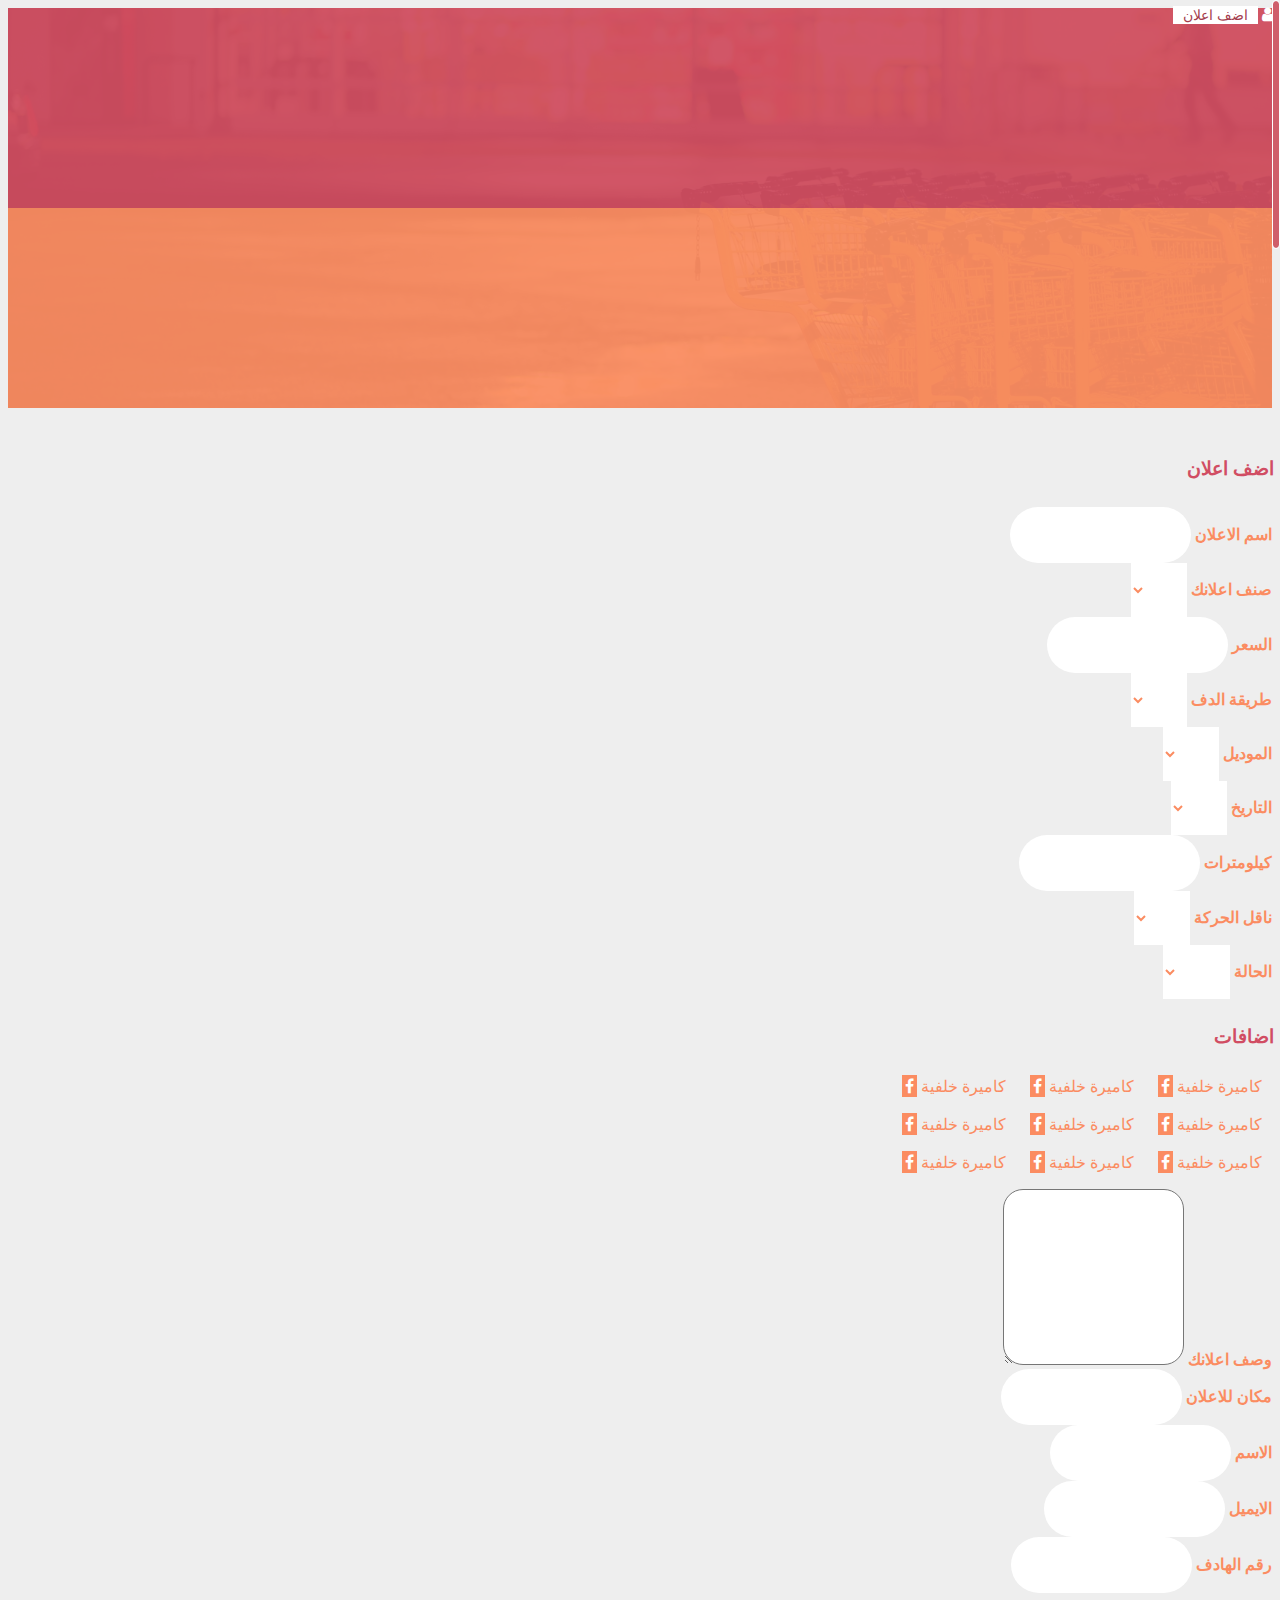
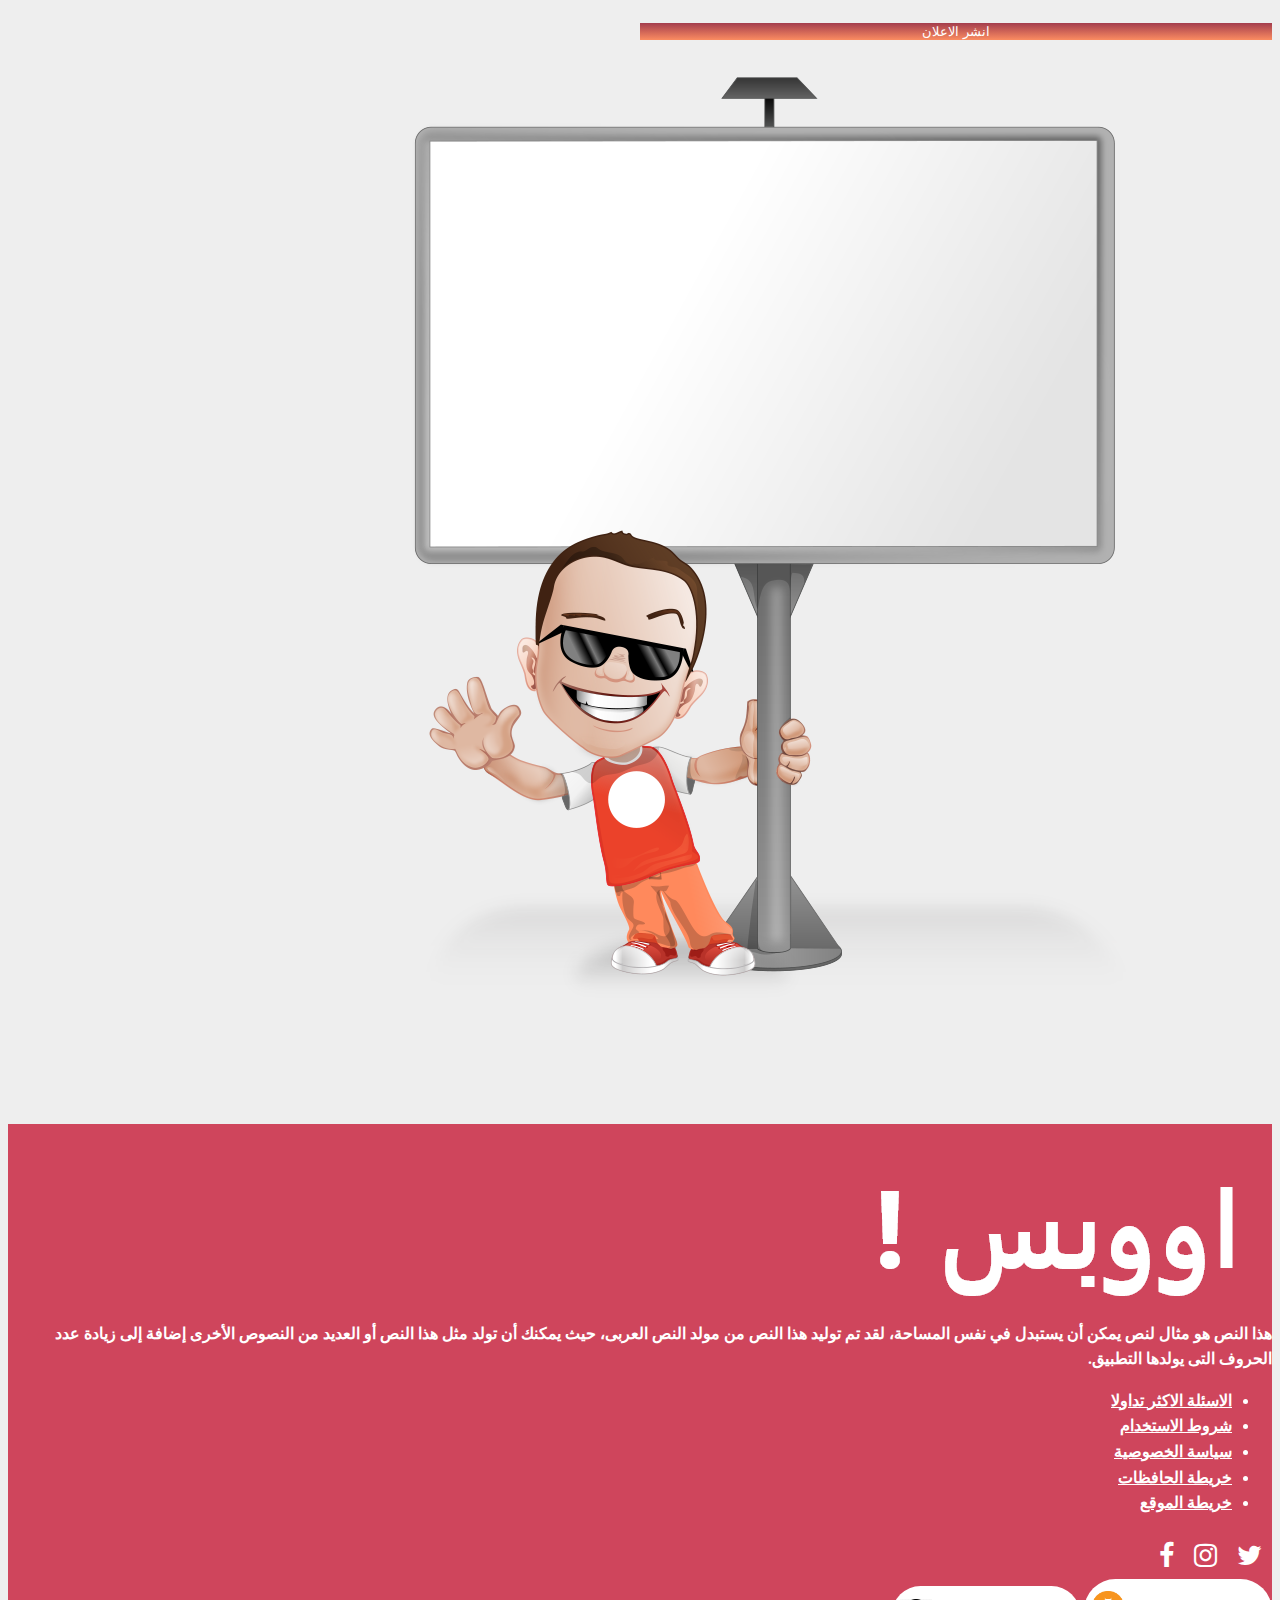
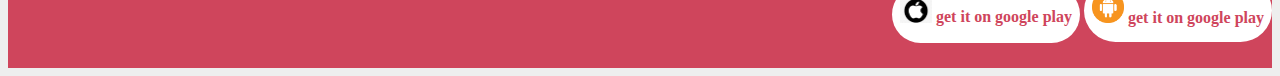
<file: add-e3lan-car.html>
<!DOCTYPE html>
<html lang="arb">

<head>
  <meta charset="utf-8">
  <meta name="viewport" content="width=device-width, initial-scale=1, shrink-to-fit=no" />
  <title>ooops </title>
  <link rel="stylesheet" href="https://cdnjs.cloudflare.com/ajax/libs/font-awesome/4.7.0/css/font-awesome.min.css">
 <link rel="stylesheet" href="https://cdn.rtlcss.com/bootstrap/v4.2.1/css/bootstrap.min.css"
   integrity="sha384-vus3nQHTD+5mpDiZ4rkEPlnkcyTP+49BhJ4wJeJunw06ZAp+wzzeBPUXr42fi8If" crossorigin="anonymous"> 
    <!-- <link rel="stylesheet" href="assets/css/bootstrap.css" />  -->
  <link rel="stylesheet" href="assets/css/style.css" />
  <link rel="stylesheet" href="assets/css/add-e3lan.css" />

</head>
<body>
 <!-- start content home ///////////////////////////////////////////////////////-->
<header>
  <section class=" page-top">
    <div class="m-0 row">
            <div class="back-left col-6"></div>
            <div class=" back-right col-6"><div class="text-center logo-name "><span><img src="assets/img/! اووبس.png" /></span></div>        </div>
      <div class="icon-top"><span><i class="fa fa-user"></i> <a class="add-e3lan-span" href="add-e3lan.html"><button class="rounded-pill span-add">اضف اعلان</button></a></span></div>
    </div>
    </section>
</header>
<!-- start section new number -->
<section class="add-e3lan">
<div class="container">
    <h3>اضف اعلان</h3>
    <div class="row pt-3 shadow text-center">
        <div class="col col-sm-6 col-12">
            <form >
                <div class="mt-2 form-group">
                  <label for="formGroupExampleInput">اسم الاعلان</label>
                  <input type="text" class="form-control" id="formGroupExampleInput" >
                </div>
                <div class="form-group">
                    <label for="formGroupExampleInput">صنف اعلانك</label>
                  <select name="rating_car" class="rounded-pill text-warning form-control">
                    <option></option>
                    <option value="العربية">العربية</option>
                    <option value="العربية">العربية</option>
                    <option value="العربية">العربية</option>
                  </select>
                </div>
                <div class="form-group">
                    <label for="formGroupExampleInput2"> السعر </label>
                    <input type="text" name="describe" class="form-control" id="formGroupExampleInput2" >
            </div>
            <div class="form-group">
                <label for="formGroupExampleInput"> طريقة الدف</label>
              <select name="rating_car" class="rounded-pill text-warning form-control">
                <option></option>
                <option value="العربية">كاش</option>
                <option value="العربية">تقصيد</option>
                <option value="العربية">العربية</option>
              </select>
            </div>
            <div class="form-group">
                <label for="formGroupExampleInput"> الموديل</label>
              <select name="rating_car" class="rounded-pill text-warning form-control">
                <option></option>
                <option value="العربية">العربية</option>
                <option value="العربية">العربية</option>
                <option value="العربية">العربية</option>
              </select>
            </div>
            <div class="form-group">
                <label for="formGroupExampleInput"> التاريخ</label>
              <select name="rating_car" class="rounded-pill text-warning form-control">
                <option></option>
                <option value="العربية">العربية</option>
                <option value="العربية">العربية</option>
                <option value="العربية">العربية</option>
              </select>
            </div>
            <div class="form-group">
                <label for="formGroupExampleInput2"> كيلومترات </label>
                <input type="text" name="describe" class="form-control" id="formGroupExampleInput2" >
        </div> 
        <div class="form-group">
            <label for="formGroupExampleInput"> ناقل الحركة</label>
          <select name="rating_car" class="rounded-pill text-warning form-control">
            <option></option>
            <option value="العربية">العربية</option>
            <option value="العربية">العربية</option>
            <option value="العربية">العربية</option>
          </select>
        </div>      
             <div class="form-group">
            <label for="formGroupExampleInput"> الحالة</label>
          <select name="rating_car" class="rounded-pill text-warning form-control">
            <option></option>
            <option value="العربية">مستعمل</option>
            <option value="العربية">العربية</option>
            <option value="العربية">العربية</option>
          </select>
        </div>
        <div class="add-advi ">
            <h3 class="text-left ml-0">اضافات</h3>
            <div>
                <p>
                    <span>كاميرة خلفية <i class="fa fa-facebook"></i></span>
                    <span>كاميرة خلفية <i class="fa fa-facebook"></i></span>
                    <span>كاميرة خلفية <i class="fa fa-facebook"></i></span>
                </p>
                <p>
                        <span>كاميرة خلفية <i class="fa fa-facebook"></i></span>
                        <span>كاميرة خلفية <i class="fa fa-facebook"></i></span>
                        <span>كاميرة خلفية <i class="fa fa-facebook"></i></span>
                </p>
                <p>
                        <span>كاميرة خلفية <i class="fa fa-facebook"></i></span>
                        <span>كاميرة خلفية <i class="fa fa-facebook"></i></span>
                        <span>كاميرة خلفية <i class="fa fa-facebook"></i></span>
                </p>

            </div>


        </div>
                <div class="form-group">
                        <label for="formGroupExampleInput2">وصف اعلانك </label>
                        <textarea  name="describe" class="form-control" ></textarea>
                </div>  
                <div class="form-group">
                        <label for="formGroupExampleInput">مكان للاعلان</label>
                        <input name="ad_location" type="text" class="form-control" id="formGroupExampleInput" >
                      </div>
                      <div class="form-group">
                        <label for="formGroupExampleInput2">الاسم</label>
                        <input name="userName" type="text"  class="form-control" id="formGroupExampleInput2" >
                      </div>
                      <div class="form-group">
                        <label for="formGroupExampleInput2">الايميل </label>
                        <input name="email" type="text" class="form-control" id="formGroupExampleInput2">
                    </div>   
                    <div class="form-group">
                      <label  for="formGroupExampleInput2">رقم الهادف </label>
                      <input name="number" type="text" class="form-control" id="formGroupExampleInput2" >
                  </div>  
                  <div class="form-group">
                     <button name="ad_char" class="btn rounded-pill ">انشر الاعلان</button>
                  </div>                    
              </form>
            </div>
        <div class="col col-sm-6 col-12"><img class="w-100" src="assets/img/img1.jpg" /></div>
    </div>
</div>
</section>
<!-- start section new number -->
<footer>
  <div class="container">
    <div class="row">
      <div class="col col-md-3 co-sm-6 col-12">
        <div class="mb-3 text-center"><span><img class="w-100" src=" assets/img/! اووبس.png" /></span></div>
        <p>هذا النص هو مثال لنص يمكن أن يستبدل في نفس المساحة، لقد تم توليد هذا النص من مولد النص العربى، حيث يمكنك أن تولد مثل هذا النص أو العديد من النصوص الأخرى إضافة إلى زيادة عدد الحروف التى يولدها التطبيق.</p>
      </div>
      <div class="col col-md-3 co-sm-6 col-12">
        <ul class="list-unstyled ">
          <li><a href="#">الاسئلة الاكثر تداولا</a></li>
          <li><a href="#">شروط الاستخدام</a></li>
        <li><a href="#">سياسة الخصوصية</a></li>
        <li><a href="#">خريطة الحافظات</a></li>
        <li><a href="#">خريطة الموقع</a></li>

      </ul> 
    </div>
      <div class="col col-md-3 co-sm-6 icon col-12"><i class="fa fa-twitter"></i><i class="fa fa-instagram"></i><i class="fa fa-facebook"></i></div>
      <div class="col col-md-3 download co-sm-6 col-12">
        <span class="mb-2 span d-block align-items-center  "><span class=" span"><span class="text"> get it on google play </span><img src="assets/img/download.png" /></span></span>
        <span class="mb-2 span d-block align-items-center  "><span class=" span"><span class="text"> get it on google play </span><img src="assets/img/index.png" /></span></span>
      </div>
    </div>
  </div>
</footer>
<!-- end section new advertising -->
 <!-- start content home ///////////////////////////////////////////////////////-->
<script src="https://cdn.jsdelivr.net/npm/popper.js@1.16.0/dist/umd/popper.min.js" integrity="sha384-Q6E9RHvbIyZFJoft+2mJbHaEWldlvI9IOYy5n3zV9zzTtmI3UksdQRVvoxMfooAo" crossorigin="anonymous"></script>
  <script src="assets/js/jquery.js"></script>
  <script src="assets/js/jquery.nicescroll.js"></script>
  <script src="assets/js/bootstrap.min.js"></script>
  <script src="assets/js/script.js"></script>
</body>

</html>
</file>
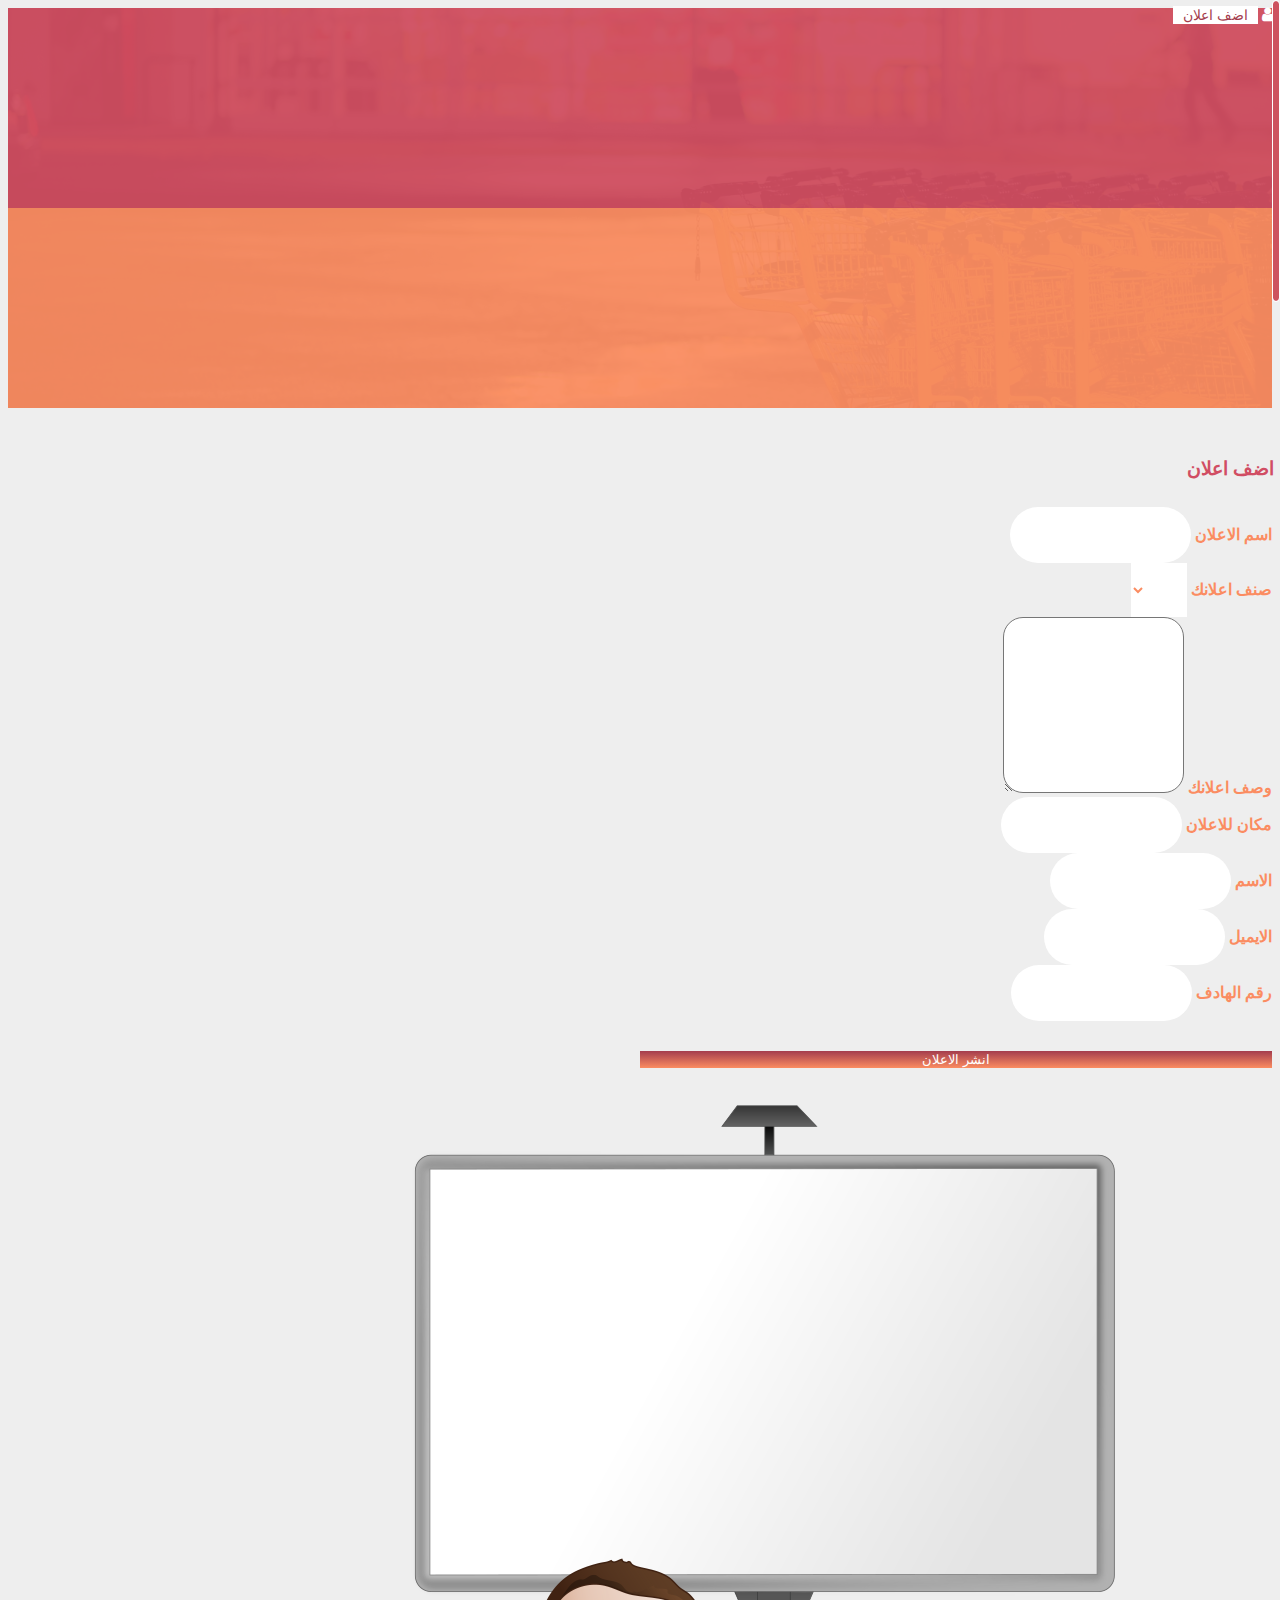
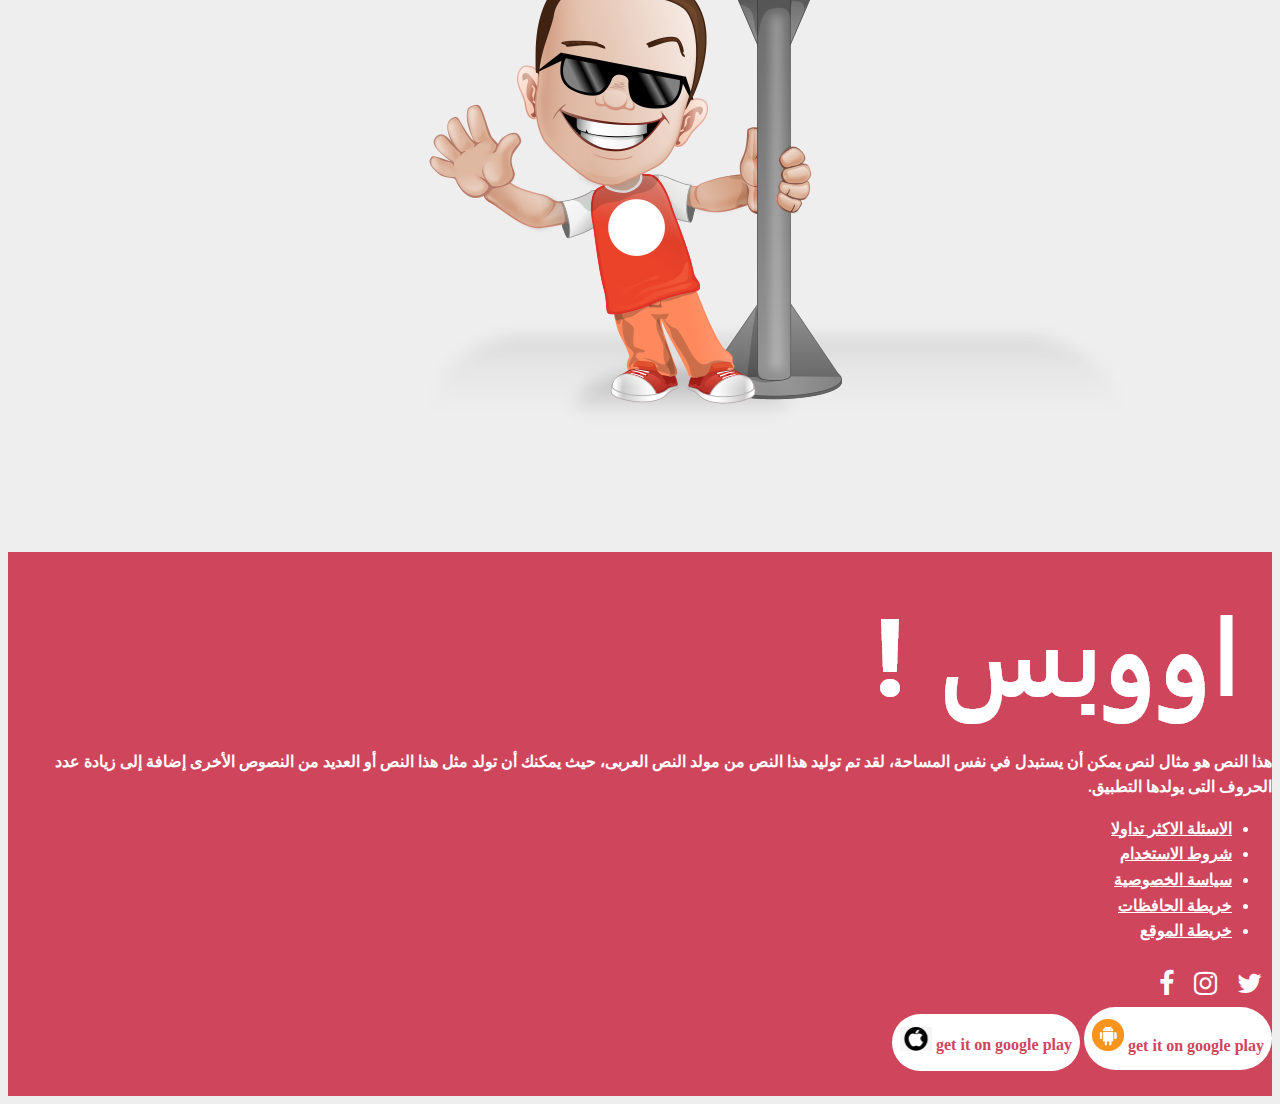
<file: add-e3lan.html>
<!DOCTYPE html>
<html lang="arb">

<head>
  <meta charset="utf-8">
  <meta name="viewport" content="width=device-width, initial-scale=1, shrink-to-fit=no" />
  <title>ooops </title>
  <link rel="stylesheet" href="https://cdnjs.cloudflare.com/ajax/libs/font-awesome/4.7.0/css/font-awesome.min.css">
 <link rel="stylesheet" href="https://cdn.rtlcss.com/bootstrap/v4.2.1/css/bootstrap.min.css"
   integrity="sha384-vus3nQHTD+5mpDiZ4rkEPlnkcyTP+49BhJ4wJeJunw06ZAp+wzzeBPUXr42fi8If" crossorigin="anonymous"> 
    <!-- <link rel="stylesheet" href="assets/css/bootstrap.css" />  -->
  <link rel="stylesheet" href="assets/css/style.css" />
  <link rel="stylesheet" href="assets/css/add-e3lan.css" />

</head>
<body>
 <!-- start content home ///////////////////////////////////////////////////////-->
<header>
  <section class=" page-top">
    <div class="m-0 row">
            <div class="back-left col-6"></div>
            <div class=" back-right col-6"><div class="text-center logo-name "><span><img src="assets/img/! اووبس.png" /></span></div>        </div>
      <div class="icon-top"><span><i class="fa fa-user"></i> <a class="add-e3lan-span" href="add-e3lan.html"><button class="rounded-pill span-add">اضف اعلان</button></a></span></div>
    </div>
    </section>
</header>
<!-- start section new number -->
<section class="add-e3lan">
<div class="container">
    <h3>اضف اعلان</h3>
    <div class="row pt-3 shadow text-center">
        <div class="col col-sm-6 col-12">
            <form >
                <div class="mt-2 form-group">
                  <label for="formGroupExampleInput">اسم الاعلان</label>
                  <input type="text" class="form-control" id="formGroupExampleInput" >
                </div>
                <div class="form-group">
                    <label for="formGroupExampleInput">صنف اعلانك</label>
                  <select name="rating_car" class="rounded-pill text-warning form-control">
                    <option></option>
                    <option value="العربية">العربية</option>
                    <option value="العربية">العربية</option>
                    <option value="العربية">العربية</option>
                  </select>
                </div>
                <div class="form-group">
                        <label for="formGroupExampleInput2">وصف اعلانك </label>
                        <textarea type="text" name="describe" class="form-control" id="formGroupExampleInput2" ></textarea>
                </div>  
                <div class="form-group">
                        <label for="formGroupExampleInput">مكان للاعلان</label>
                        <input name="ad_location" type="text" class="form-control" id="formGroupExampleInput" >
                      </div>
                      <div class="form-group">
                        <label for="formGroupExampleInput2">الاسم</label>
                        <input name="userName" type="text"  class="form-control" id="formGroupExampleInput2" >
                      </div>
                      <div class="form-group">
                        <label for="formGroupExampleInput2">الايميل </label>
                        <input name="email" type="text" class="form-control" id="formGroupExampleInput2">
                    </div>   
                    <div class="form-group">
                      <label  for="formGroupExampleInput2">رقم الهادف </label>
                      <input name="number" type="text" class="form-control" id="formGroupExampleInput2" >
                  </div>  
                  <div class="form-group">
                     <button name="ad_char" class="btn rounded-pill ">انشر الاعلان</button>
                  </div>                    
              </form>
            </div>
        <div class="col col-sm-6 col-12"><img class="w-100" src="assets/img/img1.jpg" /></div>
    </div>
</div>
</section>
<!-- start section new number -->
<footer>
  <div class="container">
    <div class="row">
      <div class="col col-md-3 co-sm-6 col-12">
        <div class="mb-3 text-center"><span><img class="w-100" src=" assets/img/! اووبس.png" /></span></div>
        <p>هذا النص هو مثال لنص يمكن أن يستبدل في نفس المساحة، لقد تم توليد هذا النص من مولد النص العربى، حيث يمكنك أن تولد مثل هذا النص أو العديد من النصوص الأخرى إضافة إلى زيادة عدد الحروف التى يولدها التطبيق.</p>
      </div>
      <div class="col col-md-3 co-sm-6 col-12">
        <ul class="list-unstyled ">
          <li><a href="#">الاسئلة الاكثر تداولا</a></li>
          <li><a href="#">شروط الاستخدام</a></li>
        <li><a href="#">سياسة الخصوصية</a></li>
        <li><a href="#">خريطة الحافظات</a></li>
        <li><a href="#">خريطة الموقع</a></li>

      </ul> 
    </div>
      <div class="col col-md-3 co-sm-6 icon col-12"><i class="fa fa-twitter"></i><i class="fa fa-instagram"></i><i class="fa fa-facebook"></i></div>
      <div class="col col-md-3 download co-sm-6 col-12">
        <span class="mb-2 span d-block align-items-center  "><span class=" span"><span class="text"> get it on google play </span><img src="assets/img/download.png" /></span></span>
        <span class="mb-2 span d-block align-items-center  "><span class=" span"><span class="text"> get it on google play </span><img src="assets/img/index.png" /></span></span>
      </div>
    </div>
  </div>
</footer>
<!-- end section new advertising -->
 <!-- start content home ///////////////////////////////////////////////////////-->
<script src="https://cdn.jsdelivr.net/npm/popper.js@1.16.0/dist/umd/popper.min.js" integrity="sha384-Q6E9RHvbIyZFJoft+2mJbHaEWldlvI9IOYy5n3zV9zzTtmI3UksdQRVvoxMfooAo" crossorigin="anonymous"></script>
  <script src="assets/js/jquery.js"></script>
  <script src="assets/js/jquery.nicescroll.js"></script>
  <script src="assets/js/bootstrap.min.js"></script>
  <script src="assets/js/script.js"></script>
</body>

</html>
</file>
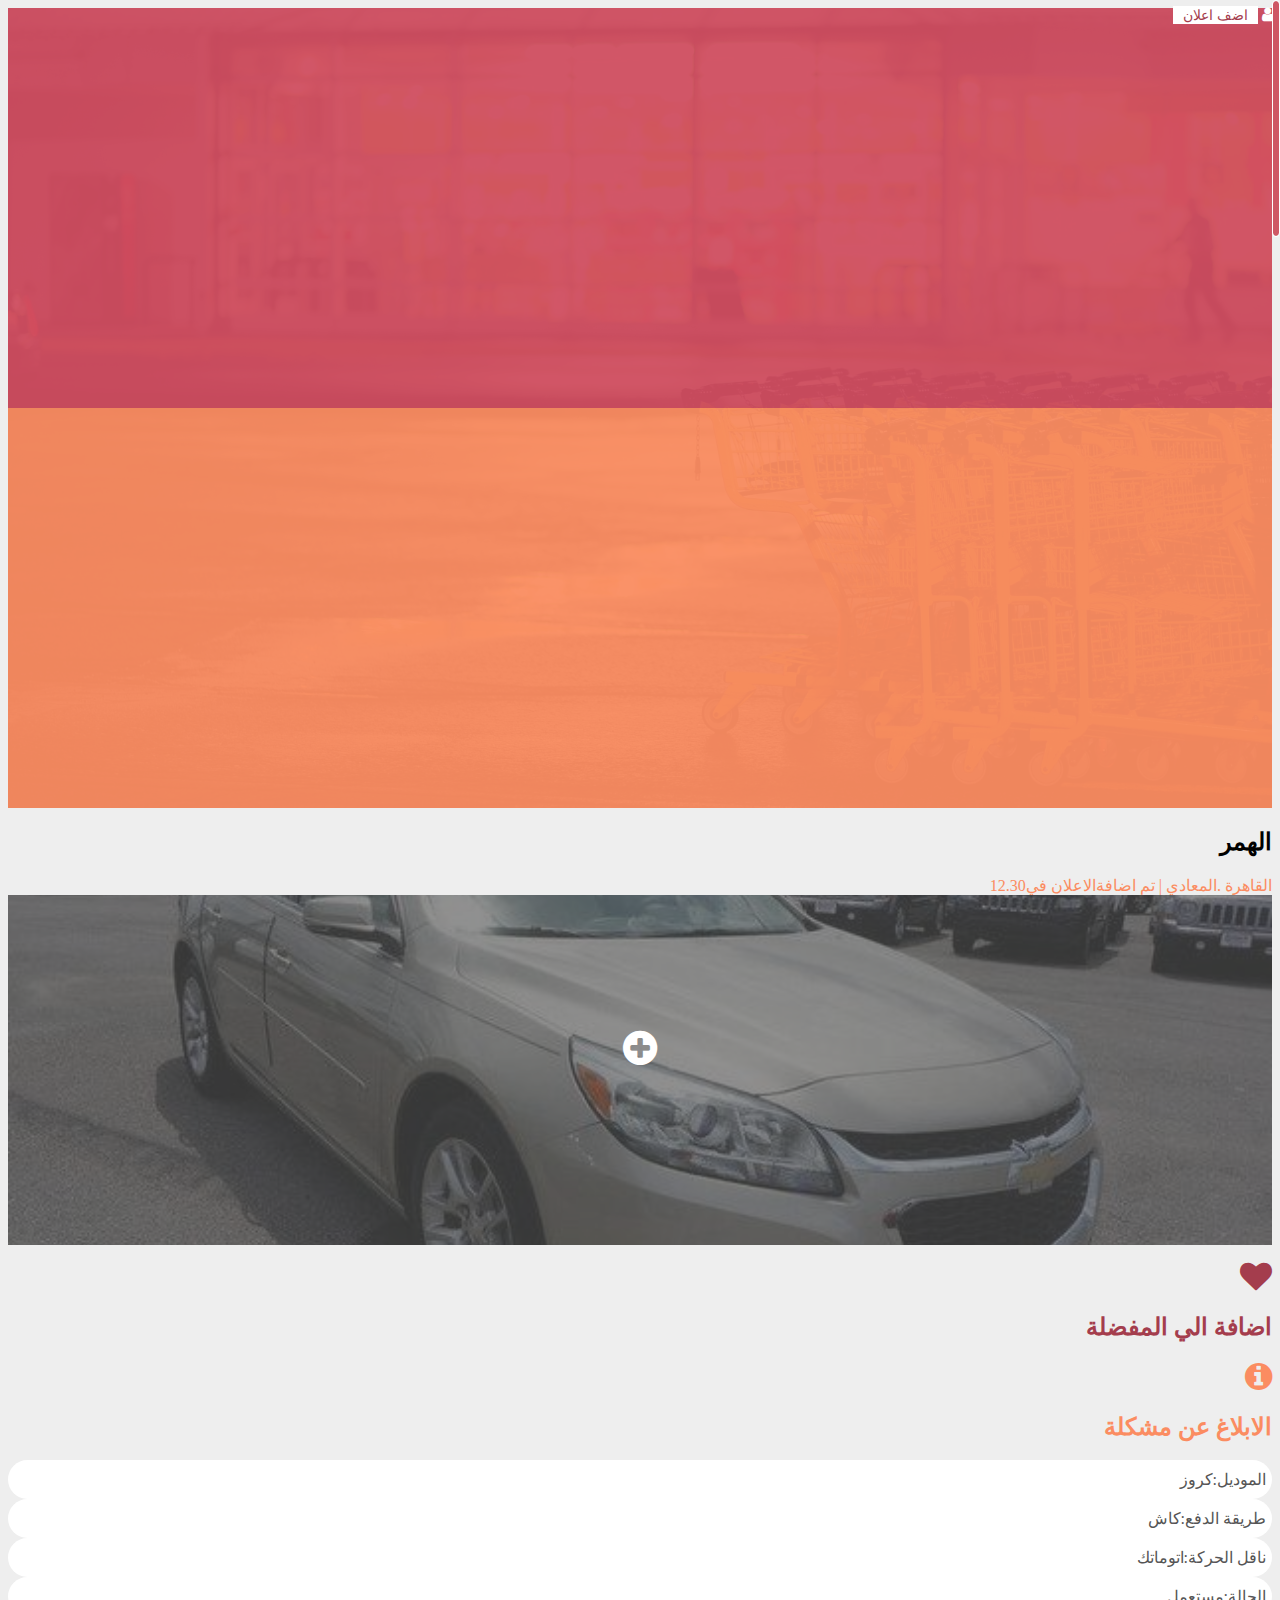
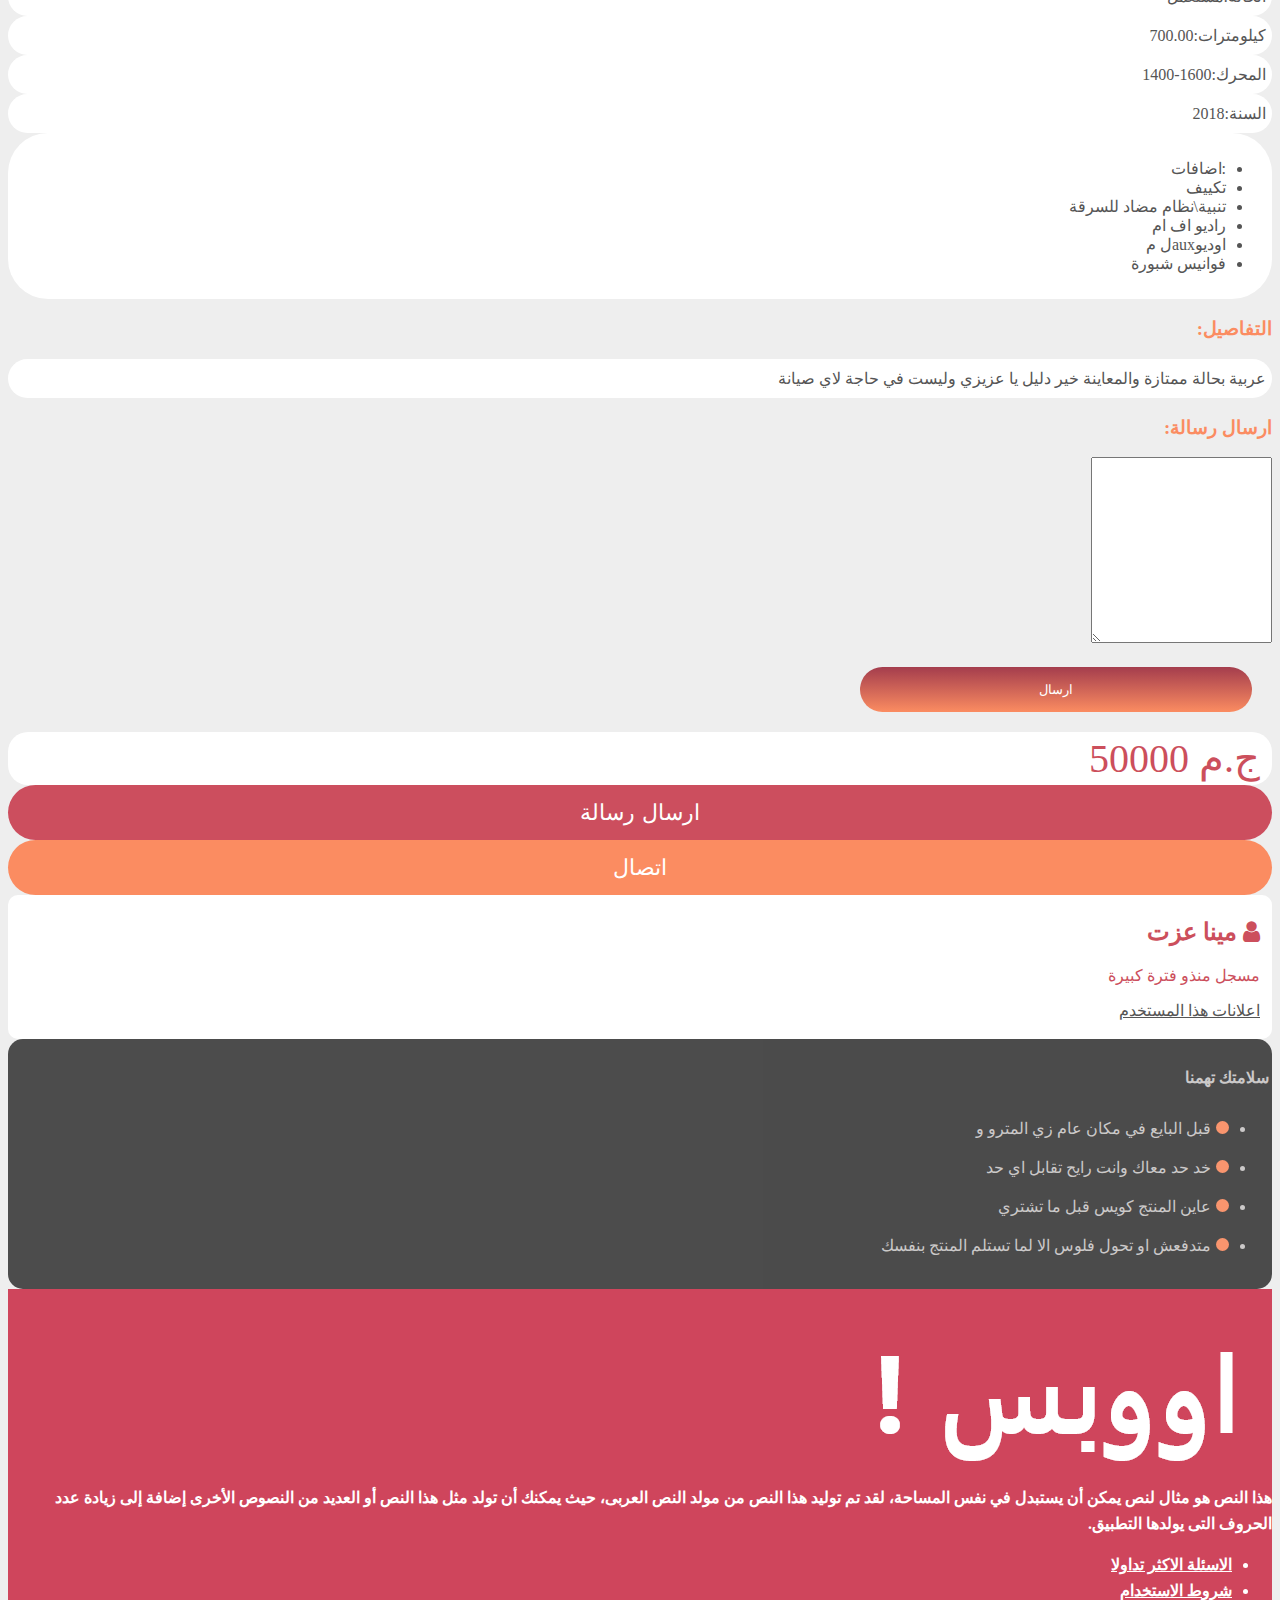
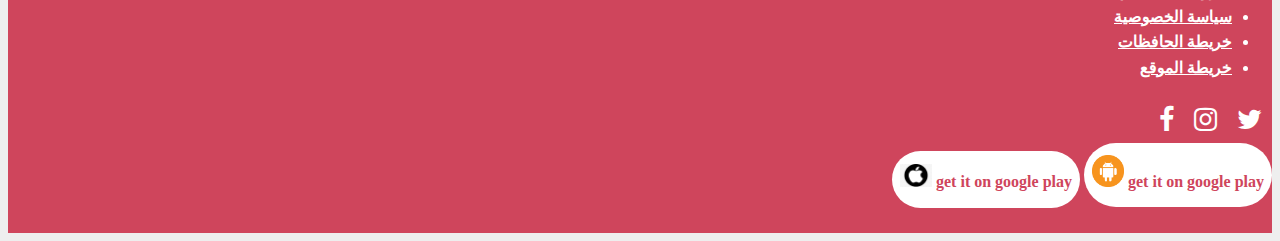
<file: car.html>
<!DOCTYPE html>
<html lang="arb">

<head>
  <meta charset="utf-8">
  <meta name="viewport" content="width=device-width, initial-scale=1, shrink-to-fit=no" />
  <title>ooops </title>
  <link rel="stylesheet" href="https://cdnjs.cloudflare.com/ajax/libs/font-awesome/4.7.0/css/font-awesome.min.css">
 <link rel="stylesheet" href="https://cdn.rtlcss.com/bootstrap/v4.2.1/css/bootstrap.min.css"
   integrity="sha384-vus3nQHTD+5mpDiZ4rkEPlnkcyTP+49BhJ4wJeJunw06ZAp+wzzeBPUXr42fi8If" crossorigin="anonymous"> 
    <!-- <link rel="stylesheet" href="assets/css/bootstrap.css" />  -->
  <link rel="stylesheet" href="assets/css/style.css" />
  <link rel="stylesheet" href="assets/css/car.css" />

</head>
<body>
 <!-- start content home ///////////////////////////////////////////////////////-->
<header>
  <section class=" page-top">
    <div class="m-0 row">
            <div class="back-left col-6"></div>
            <div class=" back-right col-6"><div class="text-center logo-name "><span><img src="assets/img/! اووبس.png" /></span></div>        </div>
      <div class="icon-top"><span><i class="fa fa-user"></i> <a class="add-e3lan-span" href="add-e3lan.html"><button class="rounded-pill span-add">اضف اعلان</button></a></span></div>
    </div>
    </section>
</header>
<section class="section-car">
    <div class="container">
            <h2>الهمر</h2>
            <div class="adress-time"><span>القاهرة .المعادي |</span> <span>تم اضافةالاعلان في</span><span>12.30</span></div>
        <div class="row">
           <div class="col col-md-9 col-sm-8 col-12">
               <div class="row">
                  
                   <div class="p-3 col-12"><div class="img"><div class="bac-color"><div><span class="icon-span"><i class="fa fa-plus-circle"></i></span></div></div> </div></div>
                   <div class="col-sm-6 icon-right text-center">
                     <p><a href="#"><i class="fa fa-heart"></i></a></p>
                     <h2>اضافة الي المفضلة</h2>
                   </div>
                   <div class="col-sm-6 icon-left text-center">
                    <p><a href="#"><i class="fa fa-info-circle"></i></a></p>
                    <h2>  الابلاغ عن مشكلة</h2>
                  </div>
                   <div class="p-3  col-sm-6"><div class="div-back"><span>الموديل:</span><span>كروز</span></div></div>
                   <div class="p-3 col-sm-6"><div class="div-back"><span>طريقة الدفع:</span><span>كاش</span></div></div>
                   <div class="p-3 col-sm-6"><div class="div-back"><span>ناقل الحركة:</span><span>اتوماتك</span></div></div>
                   <div class="p-3 col-sm-6"><div class="div-back"><span>الحالة:</span><span>مستعمل</span></div></div>
                   <div class="p-3 col-sm-6"><div class="div-back"><span>كيلومترات:</span><span>700.00</span></div></div>
                   <div class="p-3 col-sm-6"><div class="div-back"><span>المحرك:</span><span>1600-1400</span></div></div>
                   <div class="p-3 col-sm-6"><div class="div-back"><span>السنة:</span><span>2018</span></div></div>
                   <div class="p-3 col-sm-6"><div class="div-back">
                       <ul class="pl-3 list-unstyled">
                           <li>:اضافات</li>
                           <li>تكييف</li>
                           <li>تنبية\نظام مضاد للسرقة</li>
                           <li>راديو اف ام</li>
                           <li>اوديوauxل م</li>
                           <li>فوانيس شبورة</li>
                       </ul>
                   </div></div>
                   <div class="p-3 col-sm-12">
                       <h3>التفاصيل:</h3>
                       <div class="shadow text-center p-3  div-back">عربية بحالة ممتازة والمعاينة خير دليل يا عزيزي وليست في حاجة لاي صيانة</div></div>
                   <div class="p-3 col-sm-12">
                        <form>
                                <div class="form-group">
                                    <h3>ارسال رسالة:</h3>
                                    <form>
                                    <textarea name="massge"  class="shadow form-control" id="exampleFormControlTextarea1" rows="3"></textarea>
                                    <div class=" text-center" >
                                        <input type="submit" value="ارسال" class="text-center shadow button-massg" />
                                    </div>
                                    </form>
                                </div>
                        </form>
                   </div>
               </div>
           </div>
            <aside class="col col-md-3 col-sm-4 col-12">
              <div class="price-car mb-5">ج.م <span> 50000</span></div>
              <div class="send-message mb-5 "><a href="#"><button> ارسال رسالة</button></a></div>
              <div class="contact-me mb-5 "><a href="#"><button>اتصال</button></a></div>
              <div class="user-name ">
                <h2 class="h1" ><i class="fa fa-user"></i> مينا عزت</h2>
                <p class="text-center"> مسجل منذو فترة كبيرة</p>
                <p class="m-0 pl-3"><a href="#">اعلانات هذا المستخدم</a></p>
              </div>
              <div class="div-safety mb-3 mt-3">
                <h4 class="text-center pt-3 h3">سلامتك تهمنا</h4>
                  <ul class="list-unstyled">
                      <li><span class="span-color"></span>قبل البايع في مكان عام زي المترو و </li>
                      <li> <span class="span-color"></span>خد حد معاك وانت رايح تقابل اي حد</li>
                      <li> <span class="span-color"></span>عاين المنتج كويس قبل ما تشتري</li>
                      <li> <span class="span-color"></span>متدفعش او تحول فلوس الا لما تستلم المنتج بنفسك</li>
                    </ul>
              </div>
            </aside>
        </div>
    </div>
</section>
<!-- start section new number -->
<footer>
  <div class="container">
    <div class="row">
      <div class="col col-md-3 co-sm-6 col-12">
        <div class="mb-3 text-center"><span><img class="w-100" src=" assets/img/! اووبس.png" /></span></div>
        <p>هذا النص هو مثال لنص يمكن أن يستبدل في نفس المساحة، لقد تم توليد هذا النص من مولد النص العربى، حيث يمكنك أن تولد مثل هذا النص أو العديد من النصوص الأخرى إضافة إلى زيادة عدد الحروف التى يولدها التطبيق.</p>
      </div>
      <div class="col col-md-3 co-sm-6 col-12">
        <ul class="list-unstyled ">
          <li><a href="#">الاسئلة الاكثر تداولا</a></li>
          <li><a href="#">شروط الاستخدام</a></li>
        <li><a href="#">سياسة الخصوصية</a></li>
        <li><a href="#">خريطة الحافظات</a></li>
        <li><a href="#">خريطة الموقع</a></li>

      </ul> 
    </div>
      <div class="col col-md-3 co-sm-6 icon col-12"><i class="fa fa-twitter"></i><i class="fa fa-instagram"></i><i class="fa fa-facebook"></i></div>
      <div class="col col-md-3 download co-sm-6 col-12">
        <span class="mb-2 span d-block align-items-center  "><span class=" span"><span class="text"> get it on google play </span><img src="assets/img/download.png" /></span></span>
        <span class="mb-2 span d-block align-items-center  "><span class=" span"><span class="text"> get it on google play </span><img src="assets/img/index.png" /></span></span>
      </div>
    </div>
  </div>
</footer>
<!-- end section new advertising -->
 <!-- start content home ///////////////////////////////////////////////////////-->
<script src="https://cdn.jsdelivr.net/npm/popper.js@1.16.0/dist/umd/popper.min.js" integrity="sha384-Q6E9RHvbIyZFJoft+2mJbHaEWldlvI9IOYy5n3zV9zzTtmI3UksdQRVvoxMfooAo" crossorigin="anonymous"></script>
  <script src="assets/js/jquery.js"></script>
  <script src="assets/js/jquery.nicescroll.js"></script>
  <script src="assets/js/bootstrap.min.js"></script>
  <script src="assets/js/script.js"></script>
</body>

</html>
</file>
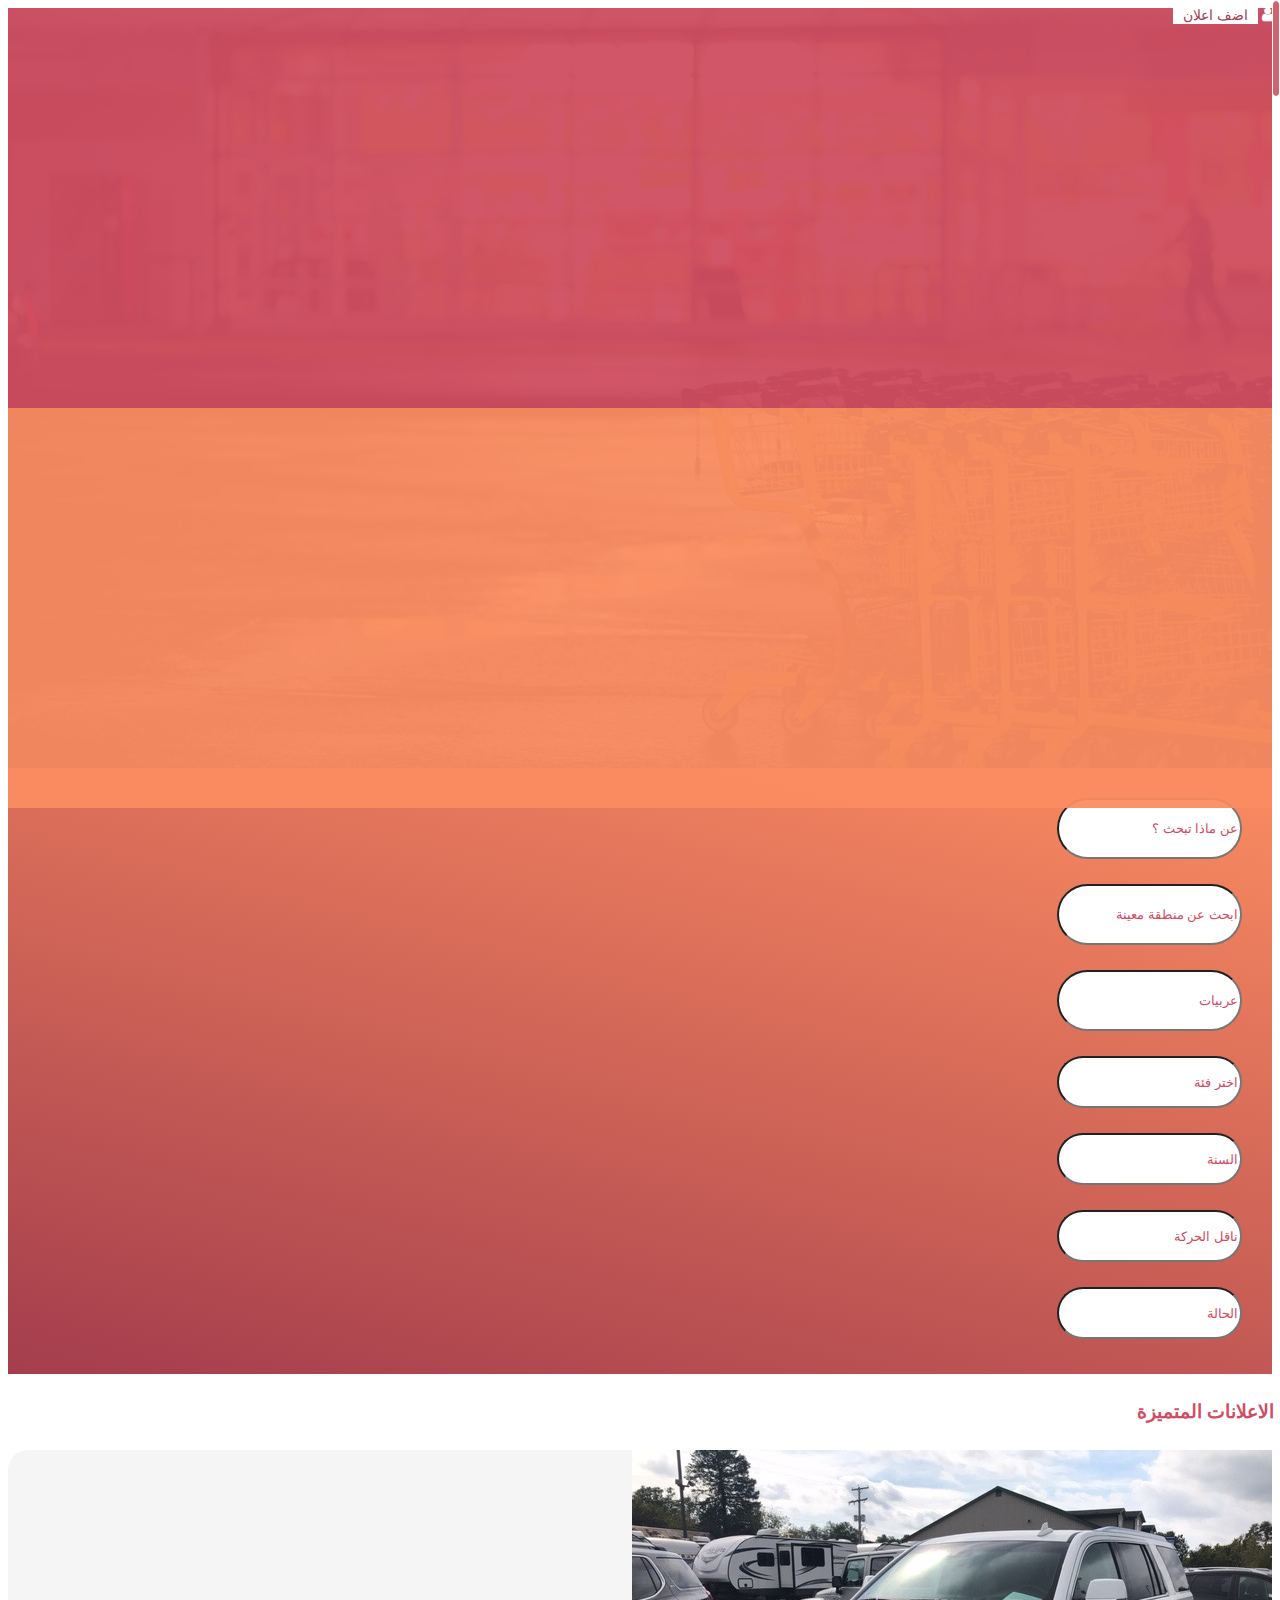
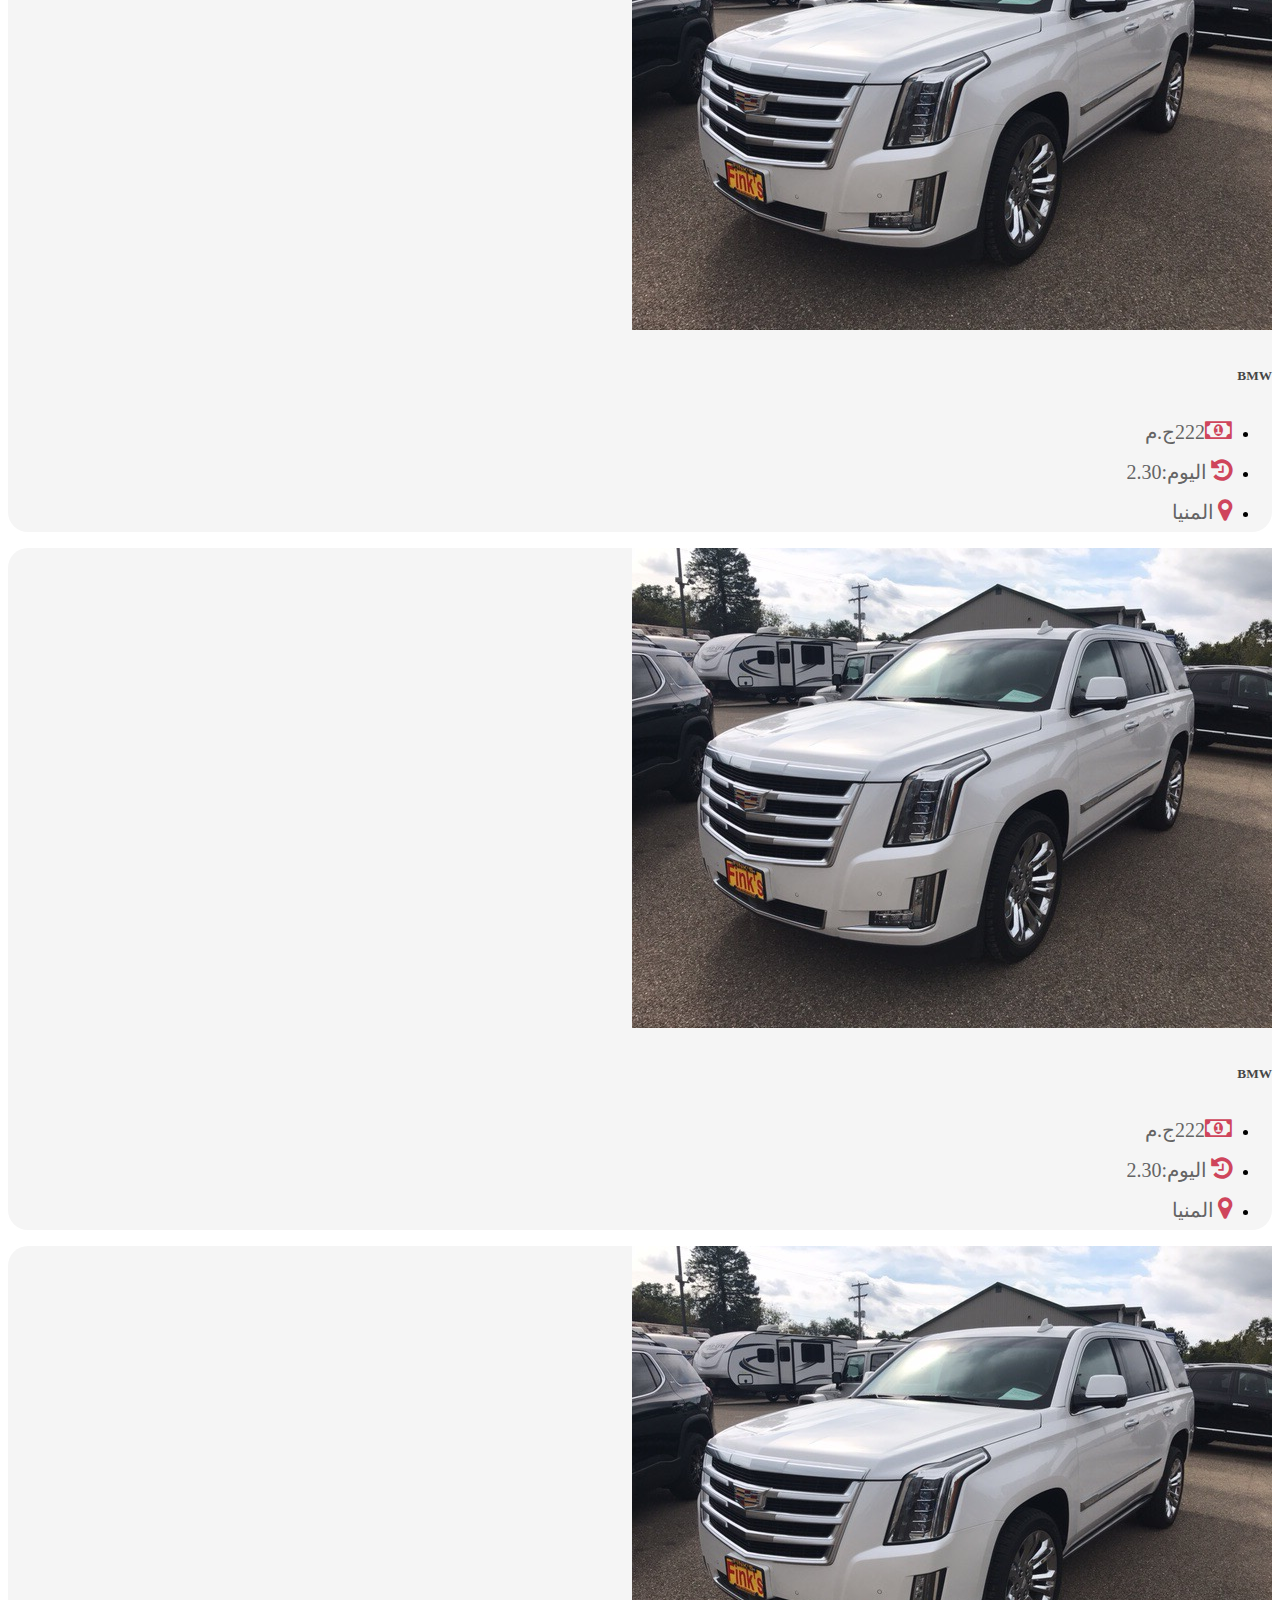
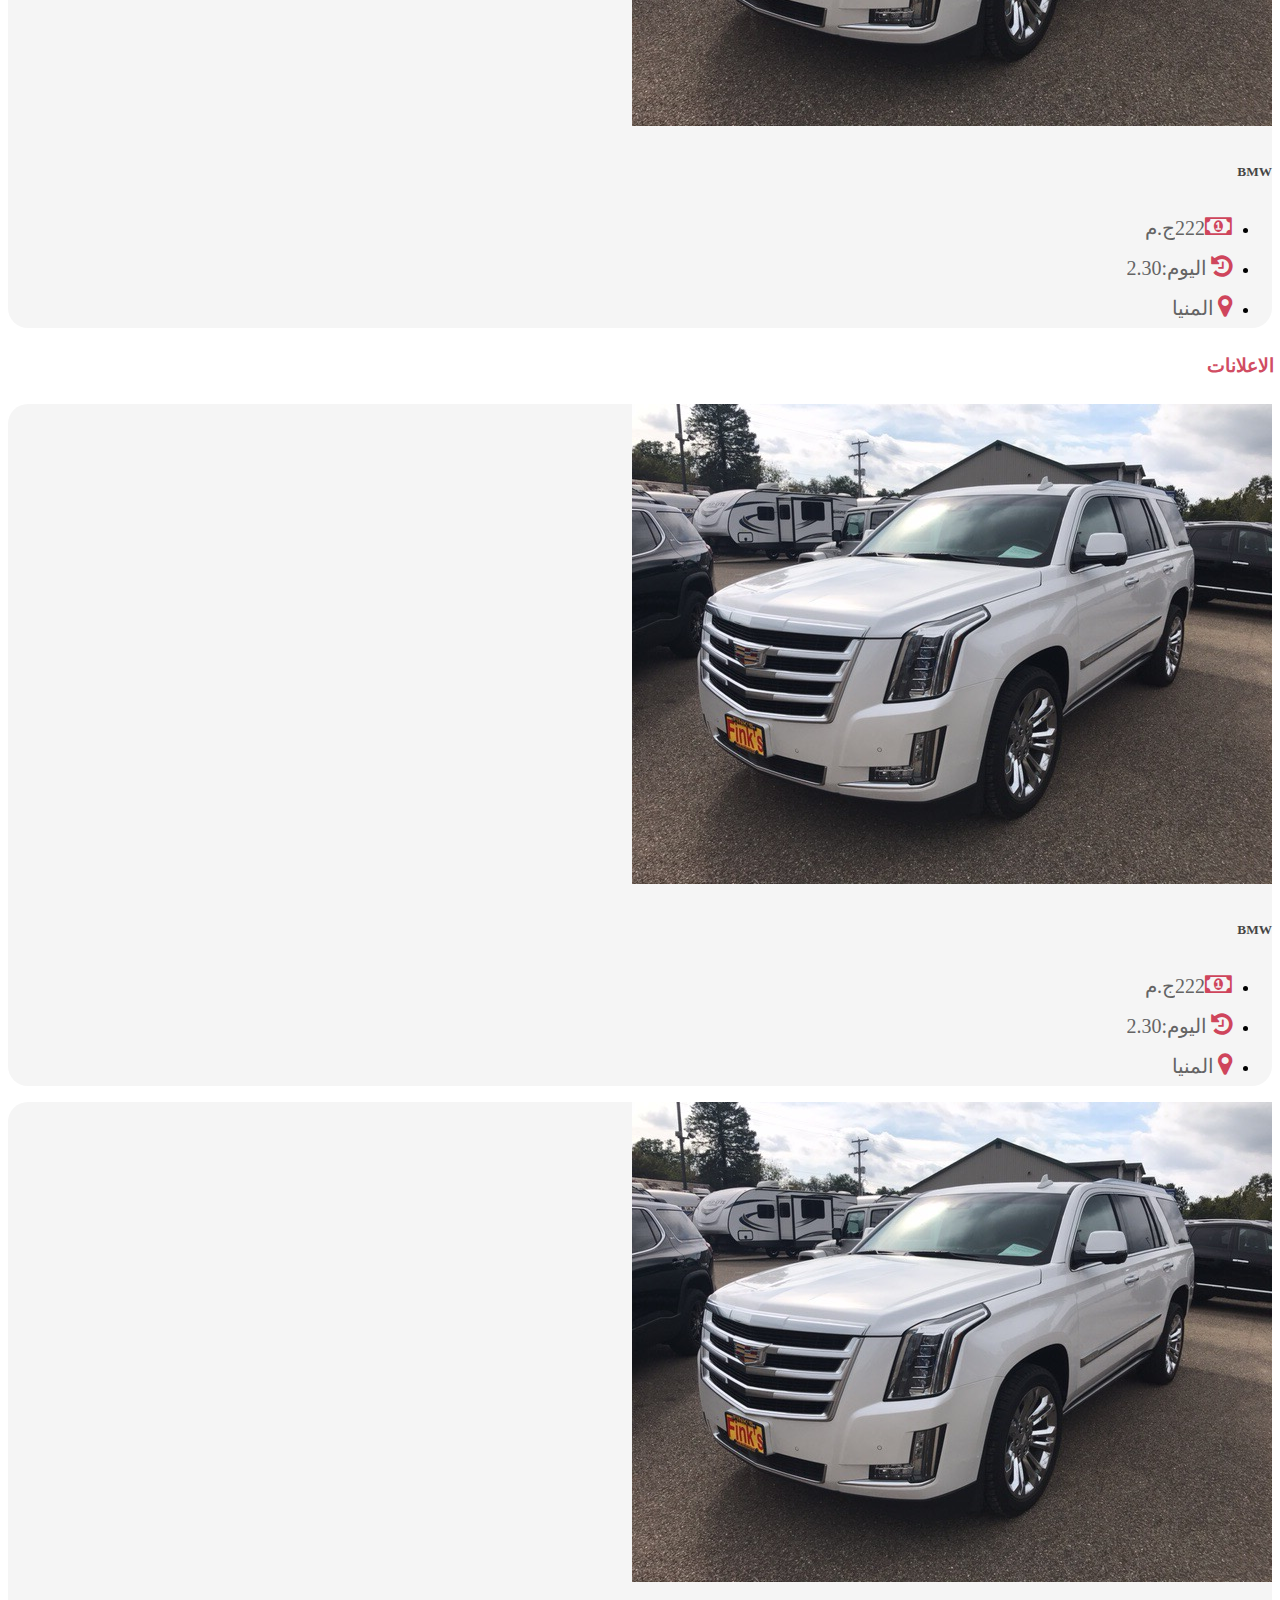
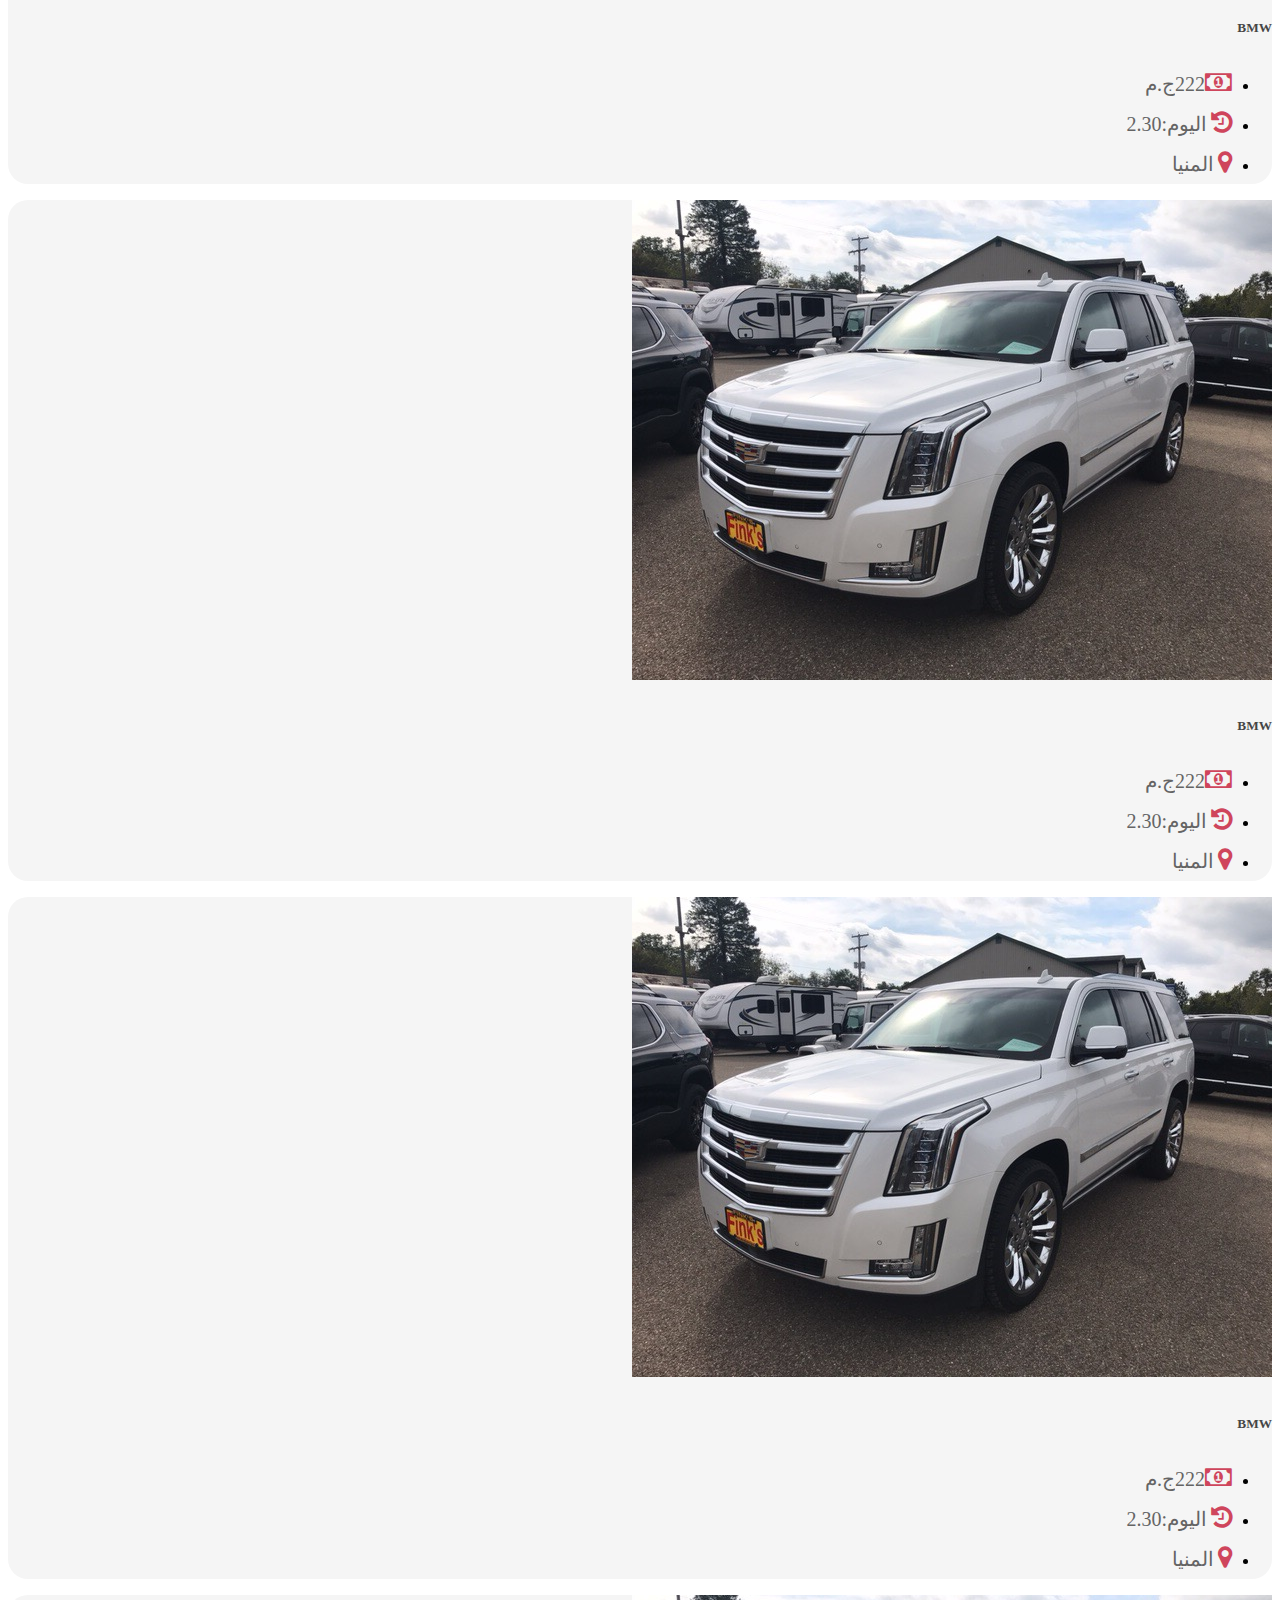
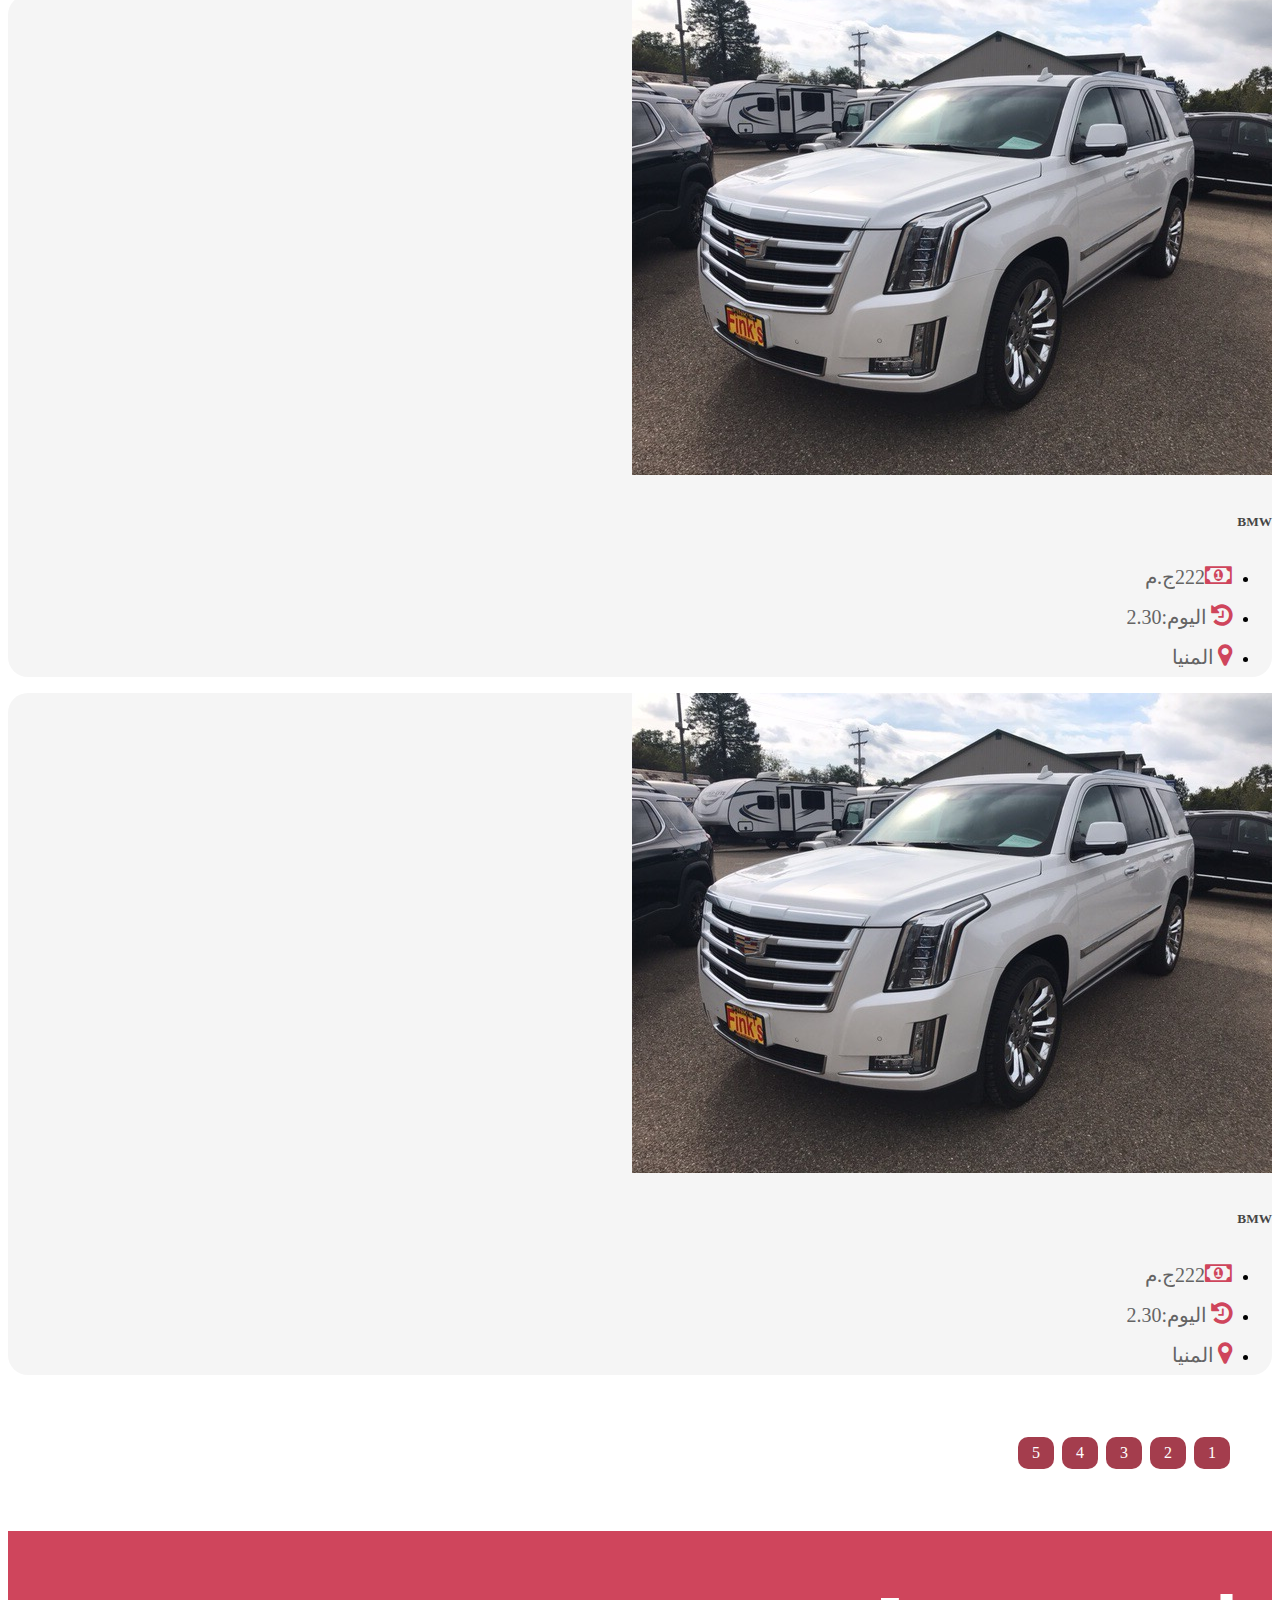
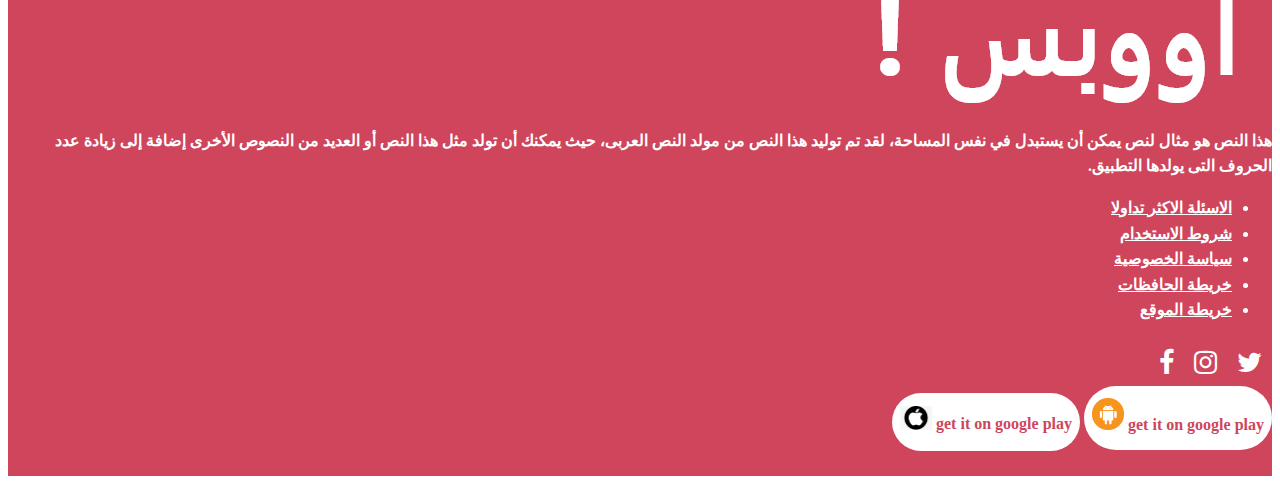
<file: cars.html>
<!DOCTYPE html>
<html lang="arb">

<head>
  <meta charset="utf-8">
  <meta name="viewport" content="width=device-width, initial-scale=1, shrink-to-fit=no" />
  <title>ooops </title>
  <link rel="stylesheet" href="https://cdnjs.cloudflare.com/ajax/libs/font-awesome/4.7.0/css/font-awesome.min.css">
 <link rel="stylesheet" href="https://cdn.rtlcss.com/bootstrap/v4.2.1/css/bootstrap.min.css"
   integrity="sha384-vus3nQHTD+5mpDiZ4rkEPlnkcyTP+49BhJ4wJeJunw06ZAp+wzzeBPUXr42fi8If" crossorigin="anonymous"> 
    <!-- <link rel="stylesheet" href="assets/css/bootstrap.css" />  -->
  <link rel="stylesheet" href="assets/css/style.css" />
  <link rel="stylesheet" href="assets/css/cars.css" />

</head>
<body>
 <!-- start content home ///////////////////////////////////////////////////////-->
<header>
  <section class=" page-top">
    <div class="m-0 row">
            <div class="back-left col-6"></div>
            <div class=" back-right col-6"><div class="text-center logo-name "><span><img src="assets/img/! اووبس.png" /></span></div>        </div>
      <div class="icon-top"><span><i class="fa fa-user"></i> <a class="add-e3lan-span" href="add-e3lan.html"><button class="rounded-pill span-add">اضف اعلان</button></a></span></div>
    </div>
    </section>
  <div class=" container">
      <div class="col-12 div-form">
        <div class="back-form">
          <form>
            <div class="form-row">
              <div class="col col-sm-4 col-12">
                <input type="text" class="input-height form-control" placeholder="عن ماذا تبحث ؟">
              </div>
              <div class="col col-sm-4 col-12">
                <input type="text" class="input-height form-control" placeholder="ابحث عن منطقة معينة">
              </div>
              <div class="col col-sm-4 col-12">
                <input type="text" class="input-height form-control" placeholder="عربيات">
              </div>
              <div class="col col-sm-3 col-6">
                <input type="text" class="form-control" placeholder="اختر فئة">
              </div>
              <div class="col col-sm-3 col-6">
                <input type="text" class="form-control" placeholder="السنة">
              </div>
              <div class="col col-sm-3 col-6">
                <input type="text" class="form-control" placeholder="ناقل الحركة">
              </div>
              <div class="col col-sm-3 col-6">
                <input type="text" class="form-control" placeholder="الحالة">
              </div>
            </div>
          </form>
        </div>
      </div>
    </div>
</header>
<!-- start section new advertising -->
<section class="new-adv">
  <div class="container">
    <h3>الاعلانات المتميزة</h3>
    <div class="row">
      <!--start div card -->
     <div class="col p-1 col-md-4 col-sm-6 col-12">
        <div class="card m-1" >
            <img class="card-img-top" src="assets/img/img3.jpg" alt="Card image cap">
            <div class="p-2 card-body">
              <h5 class=" mb-1 text-center card-title">BMW</h5>
              <ul class="list-unstyled">
                <li> <i class="pr-2 fa fa-money"></i><span class="pr-2" span>222</span><span>ج.م </span></li>
                <li> <i class="pr-2 fa fa-history"></i> <span>اليوم:2.30</span></li>
                <li> <i class="pr-2 fa fa-map-marker"></i> <span>المنيا</span></li>
              </ul>
            </div>
          </div>
     </div>
     <div class="col p-1 col-md-4 col-sm-6 col-12">
        <div class="card m-1" >
            <img class="card-img-top" src="assets/img/img3.jpg" alt="Card image cap">
            <div class="p-2 card-body">
              <h5 class=" mb-1 text-center card-title">BMW</h5>              <ul class="list-unstyled">
                <li> <i class="pr-2 fa fa-money"></i><span class="pr-2" span>222</span><span>ج.م </span></li>
                <li> <i class="pr-2 fa fa-history"></i> <span>اليوم:2.30</span></li>
                <li> <i class="pr-2 fa fa-map-marker"></i> <span>المنيا</span></li>
              </ul>
            </div>
          </div>
     </div>
     <div class="col p-1 col-md-4 col-sm-6 col-12">
        <div class="card m-1" >
            <img class="card-img-top" src="assets/img/img3.jpg" alt="Card image cap">
            <div class="p-2 card-body">
              <h5 class=" mb-1 text-center card-title">BMW</h5>              <ul class="list-unstyled">
                <li> <i class="pr-2 fa fa-money"></i><span class="pr-2" span>222</span><span>ج.م </span></li>
                <li> <i class="pr-2 fa fa-history"></i> <span>اليوم:2.30</span></li>
                <li> <i class="pr-2 fa fa-map-marker"></i> <span>المنيا</span></li>
              </ul>
            </div>
          </div>
     </div>
       <!--end div card -->
    </div>
  </div>
</section>
<section class="new-adv">
  <div class="container">
    <h3>الاعلانات</h3>
    <div class="row">
      <!--start div card -->
     <div class="col p-1 col-md-4 col-sm-6 col-12">
        <div class="card m-1" >
            <img class="card-img-top" src="assets/img/img3.jpg" alt="Card image cap">
            <div class="p-2 card-body">
              <h5 class=" mb-1 text-center card-title">BMW</h5>
              <ul class="list-unstyled">
                <li> <i class="pr-2 fa fa-money"></i><span class="pr-2" span>222</span><span>ج.م </span></li>
                <li> <i class="pr-2 fa fa-history"></i> <span>اليوم:2.30</span></li>
                <li> <i class="pr-2 fa fa-map-marker"></i> <span>المنيا</span></li>
              </ul>
            </div>
          </div>
     </div>
     <div class="col p-1 col-md-4 col-sm-6 col-12">
        <div class="card m-1" >
            <img class="card-img-top" src="assets/img/img3.jpg" alt="Card image cap">
            <div class="p-2 card-body">
              <h5 class=" mb-1 text-center card-title">BMW</h5>
              <ul class="list-unstyled">
                <li> <i class="pr-2 fa fa-money"></i><span class="pr-2" span>222</span><span>ج.م </span></li>
                <li> <i class="pr-2 fa fa-history"></i> <span>اليوم:2.30</span></li>
                <li> <i class="pr-2 fa fa-map-marker"></i> <span>المنيا</span></li>
              </ul>
            </div>
          </div>
     </div>
     <div class="col p-1 col-md-4 col-sm-6 col-12">
        <div class="card m-1" >
            <img class="card-img-top" src="assets/img/img3.jpg" alt="Card image cap">
            <div class="p-2 card-body">
              <h5 class=" mb-1 text-center card-title">BMW</h5>
              <ul class="list-unstyled">
                <li> <i class="pr-2 fa fa-money"></i><span class="pr-2" span>222</span><span>ج.م </span></li>
                <li> <i class="pr-2 fa fa-history"></i> <span>اليوم:2.30</span></li>
                <li> <i class="pr-2 fa fa-map-marker"></i> <span>المنيا</span></li>
              </ul>
            </div>
          </div>
     </div>
     <div class="col p-1 col-md-4 col-sm-6 col-12">
        <div class="card m-1" >
            <img class="card-img-top" src="assets/img/img3.jpg" alt="Card image cap">
            <div class="p-2 card-body">
              <h5 class=" mb-1 text-center card-title">BMW</h5>
              <ul class="list-unstyled">
                <li> <i class="pr-2 fa fa-money"></i><span class="pr-2" span>222</span><span>ج.م </span></li>
                <li> <i class="pr-2 fa fa-history"></i> <span>اليوم:2.30</span></li>
                <li> <i class="pr-2 fa fa-map-marker"></i> <span>المنيا</span></li>
              </ul>
            </div>
          </div>
     </div>
     <div class="col p-1 col-md-4 col-sm-6 col-12">
        <div class="card m-1" >
            <img class="card-img-top" src="assets/img/img3.jpg" alt="Card image cap">
            <div class="p-2 card-body">
              <h5 class=" mb-1 text-center card-title">BMW</h5>              <ul class="list-unstyled">
                <li> <i class="pr-2 fa fa-money"></i><span class="pr-2" span>222</span><span>ج.م </span></li>
                <li> <i class="pr-2 fa fa-history"></i> <span>اليوم:2.30</span></li>
                <li> <i class="pr-2 fa fa-map-marker"></i> <span>المنيا</span></li>
              </ul>
            </div>
          </div>
     </div>
     <div class="col p-1 col-md-4 col-sm-6 col-12">
        <div class="card m-1" >
            <img class="card-img-top" src="assets/img/img3.jpg" alt="Card image cap">
            <div class="p-2 card-body">
              <h5 class=" mb-1 text-center card-title">BMW</h5>              <ul class="list-unstyled">
                <li> <i class="pr-2 fa fa-money"></i><span class="pr-2" span>222</span><span>ج.م </span></li>
                <li> <i class="pr-2 fa fa-history"></i> <span>اليوم:2.30</span></li>
                <li> <i class="pr-2 fa fa-map-marker"></i> <span>المنيا</span></li>
              </ul>
            </div>
          </div>
     </div>
       <!--end div card -->
    </div>
    <ul class="control-ul list-unstyled text-center" >
      <li>1</li>
      <li>2</li>
      <li>3</li>
      <li>4</li>
      <li>5</li>
    </ul>
  </div>
</section>
<footer>
  <div class="container">
    <div class="row">
      <div class="col col-md-3 co-sm-6 col-12">
        <div class="mb-3 text-center"><span><img class="w-100" src=" assets/img/! اووبس.png" /></span></div>
        <p>هذا النص هو مثال لنص يمكن أن يستبدل في نفس المساحة، لقد تم توليد هذا النص من مولد النص العربى، حيث يمكنك أن تولد مثل هذا النص أو العديد من النصوص الأخرى إضافة إلى زيادة عدد الحروف التى يولدها التطبيق.</p>
      </div>
      <div class="col col-md-3 co-sm-6 col-12">
        <ul class="list-unstyled ">
          <li><a href="#">الاسئلة الاكثر تداولا</a></li>
          <li><a href="#">شروط الاستخدام</a></li>
        <li><a href="#">سياسة الخصوصية</a></li>
        <li><a href="#">خريطة الحافظات</a></li>
        <li><a href="#">خريطة الموقع</a></li>

      </ul> 
    </div>
      <div class="col col-md-3 co-sm-6 icon col-12"><i class="fa fa-twitter"></i><i class="fa fa-instagram"></i><i class="fa fa-facebook"></i></div>
      <div class="col col-md-3 download co-sm-6 col-12">
        <span class="mb-2 span d-block align-items-center  "><span class=" span"><span class="text"> get it on google play </span><img src="assets/img/download.png" /></span></span>
        <span class="mb-2 span d-block align-items-center  "><span class=" span"><span class="text"> get it on google play </span><img src="assets/img/index.png" /></span></span>
      </div>
    </div>
  </div>
</footer>
<!-- end section new advertising -->
 <!-- start content home ///////////////////////////////////////////////////////-->
<script src="https://cdn.jsdelivr.net/npm/popper.js@1.16.0/dist/umd/popper.min.js" integrity="sha384-Q6E9RHvbIyZFJoft+2mJbHaEWldlvI9IOYy5n3zV9zzTtmI3UksdQRVvoxMfooAo" crossorigin="anonymous"></script>
  <script src="assets/js/jquery.js"></script>
  <script src="assets/js/jquery.nicescroll.js"></script>
  <script src="assets/js/bootstrap.min.js"></script>
  <script src="assets/js/script.js"></script>
</body>

</html>
</file>
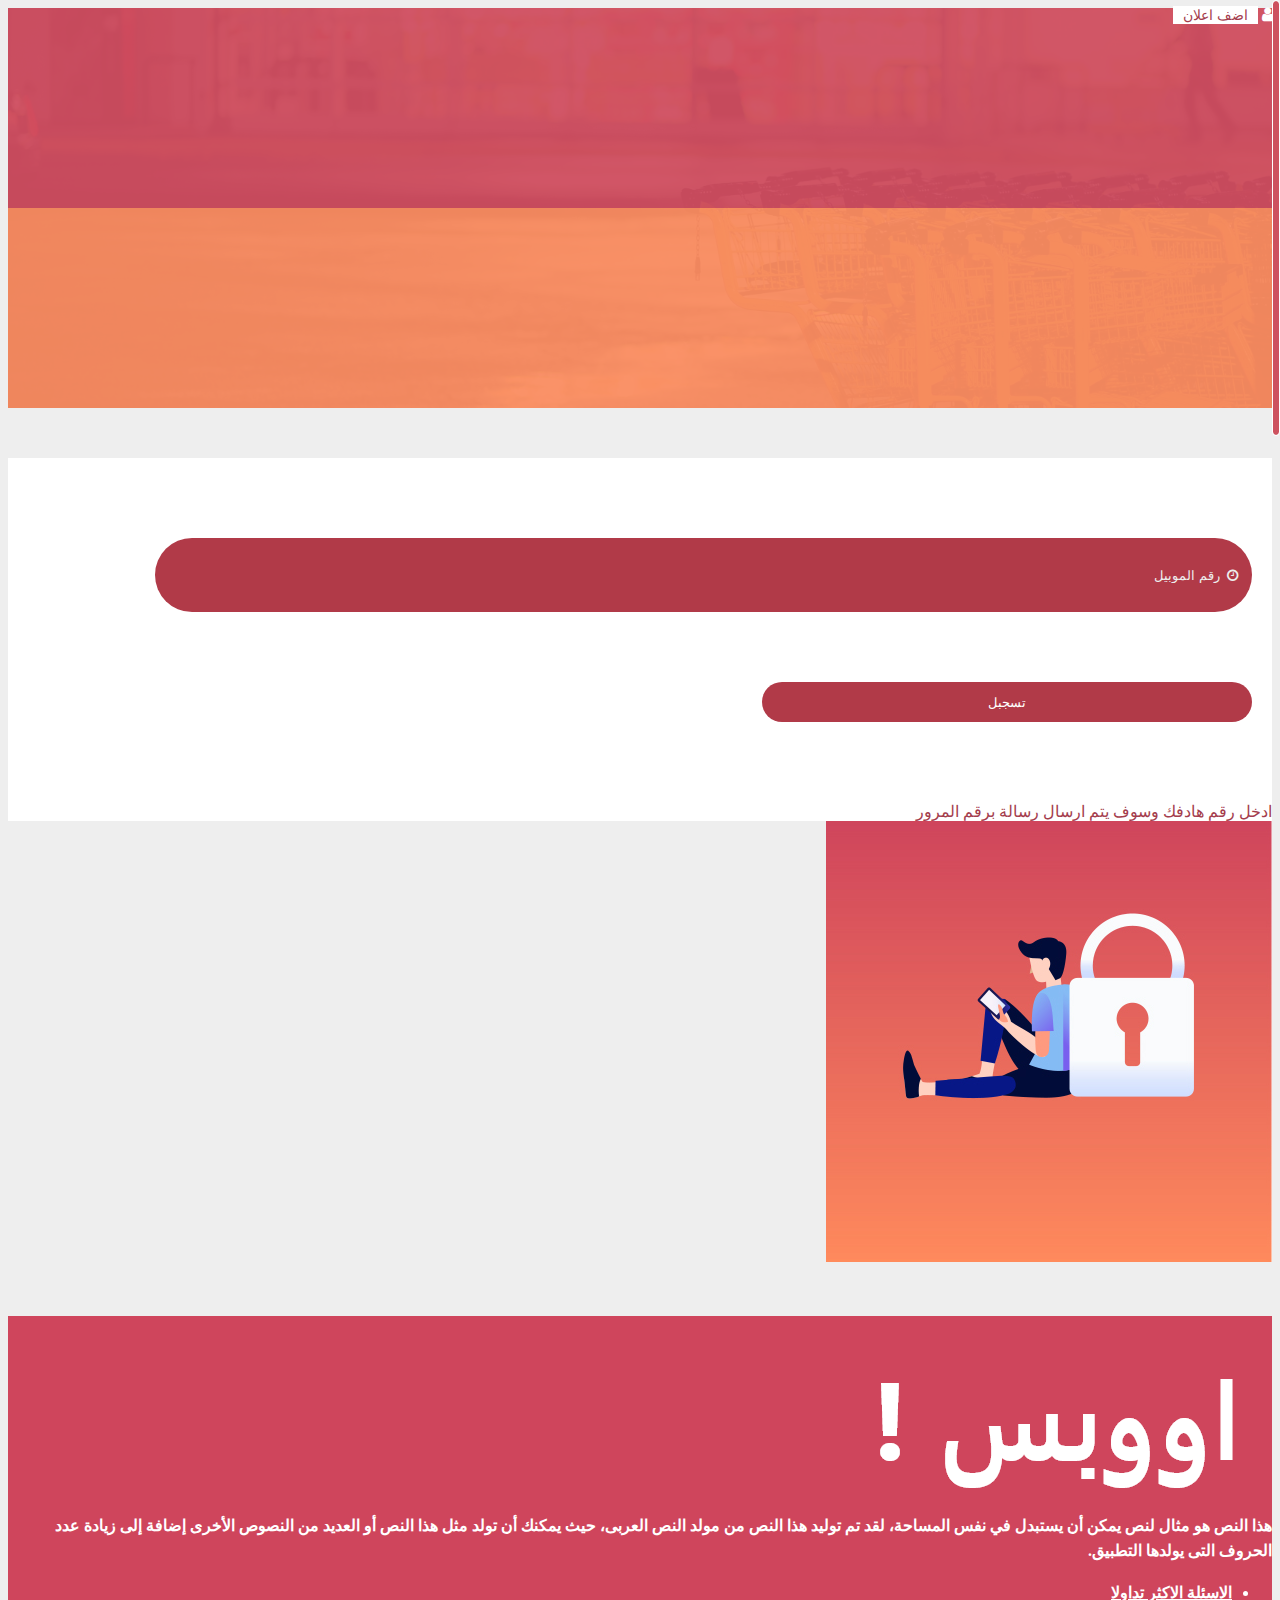
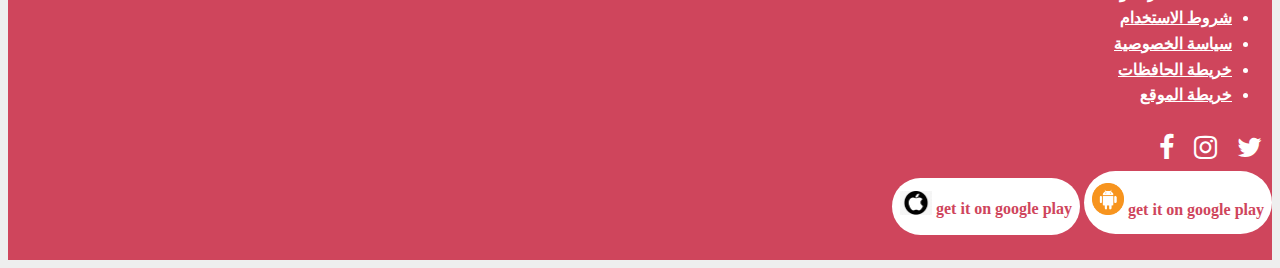
<file: number.html>
<!DOCTYPE html>
<html lang="arb">

<head>
  <meta charset="utf-8">
  <meta name="viewport" content="width=device-width, initial-scale=1, shrink-to-fit=no" />
  <title>ooops </title>
  <link rel="stylesheet" href="https://cdnjs.cloudflare.com/ajax/libs/font-awesome/4.7.0/css/font-awesome.min.css">
 <link rel="stylesheet" href="https://cdn.rtlcss.com/bootstrap/v4.2.1/css/bootstrap.min.css"
   integrity="sha384-vus3nQHTD+5mpDiZ4rkEPlnkcyTP+49BhJ4wJeJunw06ZAp+wzzeBPUXr42fi8If" crossorigin="anonymous"> 
    <!-- <link rel="stylesheet" href="assets/css/bootstrap.css" />  -->
  <link rel="stylesheet" href="assets/css/style.css" />
  <link rel="stylesheet" href="assets/css/login.css" />

</head>
<body>
 <!-- start content home ///////////////////////////////////////////////////////-->
<header>
  <section class=" page-top">
    <div class="m-0 row">
            <div class="back-left col-6"></div>
            <div class=" back-right col-6"><div class="text-center logo-name "><span><img src="assets/img/! اووبس.png" /></span></div>        </div>
      <div class="icon-top"><span><i class="fa fa-user"></i> <a class="add-e3lan-span" href="add-e3lan.html"><button class="rounded-pill span-add">اضف اعلان</button></a></span></div>
    </div>
    </section>
</header>
<!-- start section new number -->
<section class="number-section">
  <div class="container">
    <div class="row shadow  ">
      <div class="pl-0 col-sm-6 div-2 text-center">
        <form>
            <div class="form-group">
                <input type="password" class=" mb-4" placeholder=" &#xF017;  رقم الموبيل"  >
            </div>
            <button type="submit" class="shadow btn btn-primary">تسجبل</button>
        </form>
        <div style="color:#a43d4d"><span class="mr-1 pr-3" style="background: #FB8C61;border-radius: 50%;" ></span> ادخل رقم هادفك وسوف يتم ارسال رسالة برقم المرور</div>
      </div>
      <div class="col-sm-6 pl-0"><img src="assets/img/loginimg.jpg" /></div>
    </div>
  </div>
</section>
<!-- start section new number -->
<footer>
  <div class="container">
    <div class="row">
      <div class="col col-md-3 co-sm-6 col-12">
        <div class="mb-3 text-center"><span><img class="w-100" src=" assets/img/! اووبس.png" /></span></div>
        <p>هذا النص هو مثال لنص يمكن أن يستبدل في نفس المساحة، لقد تم توليد هذا النص من مولد النص العربى، حيث يمكنك أن تولد مثل هذا النص أو العديد من النصوص الأخرى إضافة إلى زيادة عدد الحروف التى يولدها التطبيق.</p>
      </div>
      <div class="col col-md-3 co-sm-6 col-12">
        <ul class="list-unstyled ">
          <li><a href="#">الاسئلة الاكثر تداولا</a></li>
          <li><a href="#">شروط الاستخدام</a></li>
        <li><a href="#">سياسة الخصوصية</a></li>
        <li><a href="#">خريطة الحافظات</a></li>
        <li><a href="#">خريطة الموقع</a></li>

      </ul> 
    </div>
      <div class="col col-md-3 co-sm-6 icon col-12"><i class="fa fa-twitter"></i><i class="fa fa-instagram"></i><i class="fa fa-facebook"></i></div>
      <div class="col col-md-3 download co-sm-6 col-12">
        <span class="mb-2 span d-block align-items-center  "><span class=" span"><span class="text"> get it on google play </span><img src="assets/img/download.png" /></span></span>
        <span class="mb-2 span d-block align-items-center  "><span class=" span"><span class="text"> get it on google play </span><img src="assets/img/index.png" /></span></span>
      </div>
    </div>
  </div>
</footer>
<!-- end section new advertising -->
 <!-- start content home ///////////////////////////////////////////////////////-->
<script src="https://cdn.jsdelivr.net/npm/popper.js@1.16.0/dist/umd/popper.min.js" integrity="sha384-Q6E9RHvbIyZFJoft+2mJbHaEWldlvI9IOYy5n3zV9zzTtmI3UksdQRVvoxMfooAo" crossorigin="anonymous"></script>
  <script src="assets/js/jquery.js"></script>
  <script src="assets/js/jquery.nicescroll.js"></script>
  <script src="assets/js/bootstrap.min.js"></script>
  <script src="assets/js/script.js"></script>
</body>

</html>
</file>
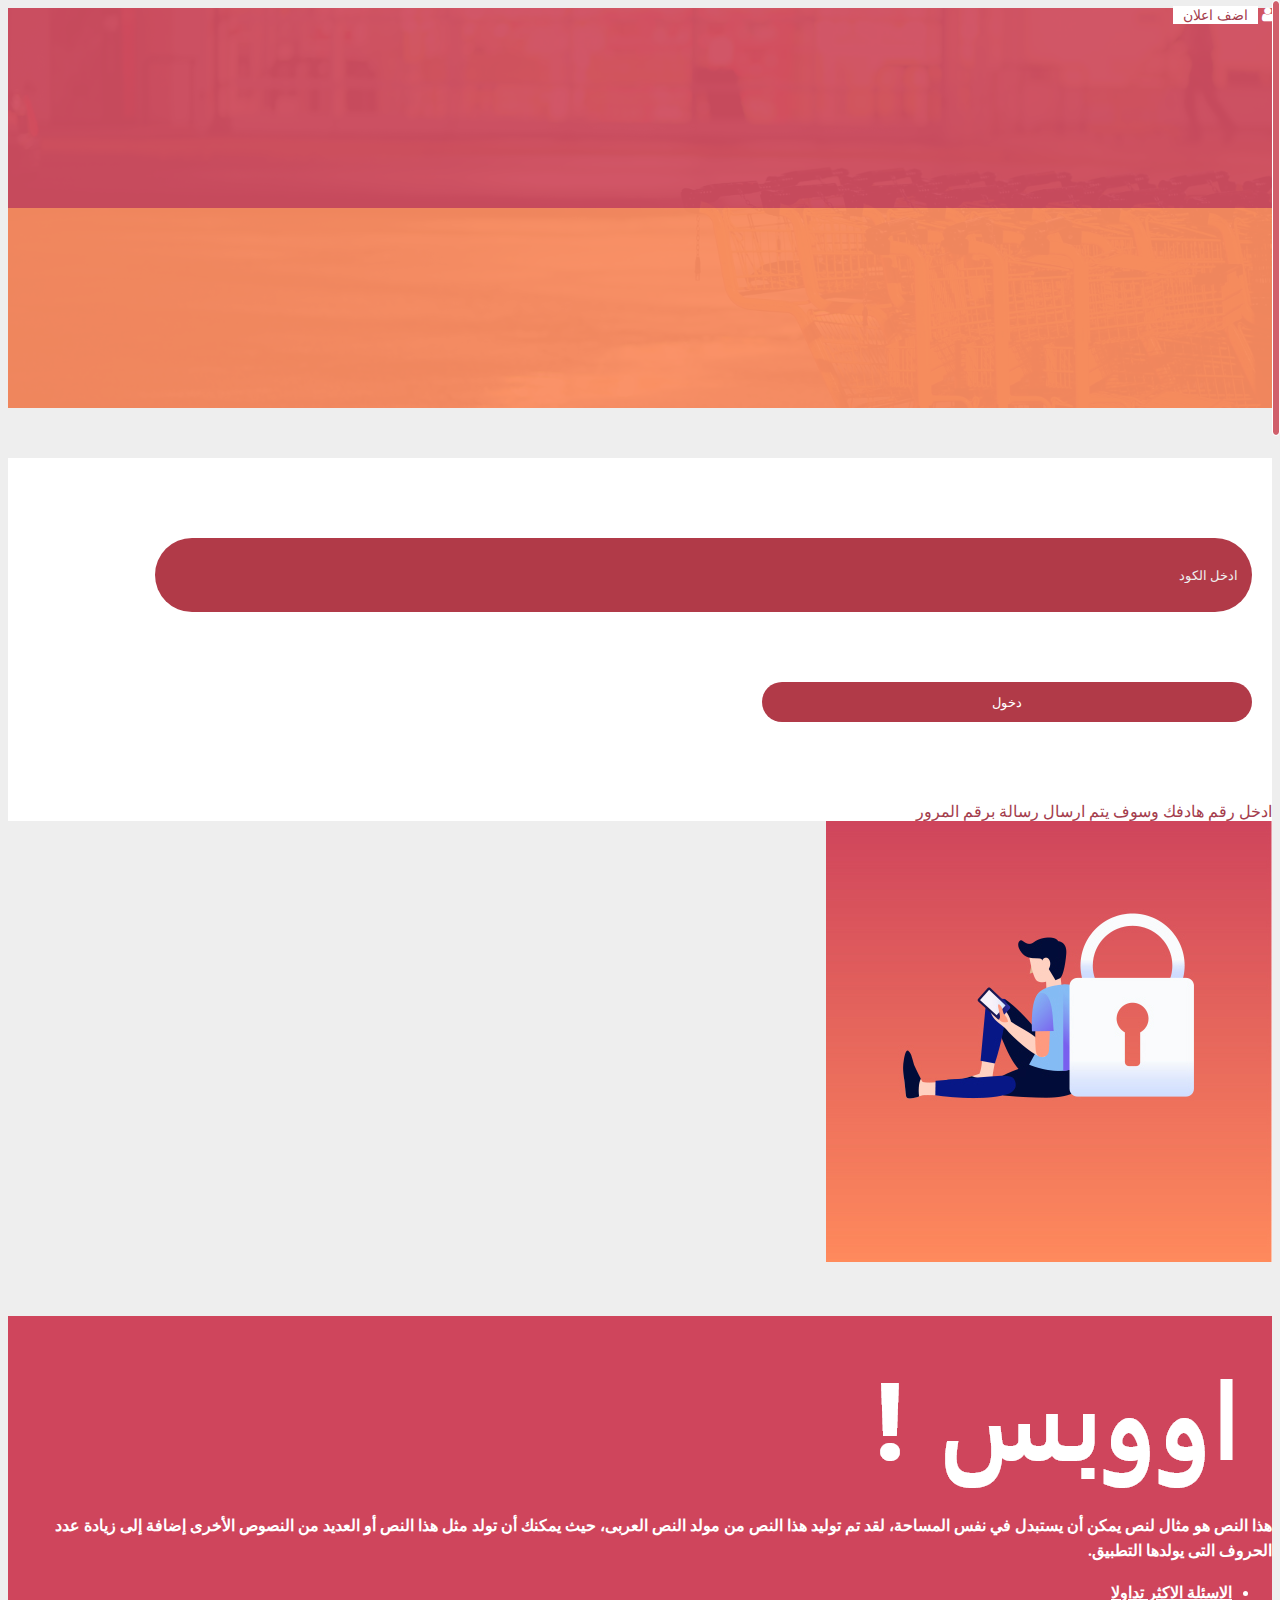
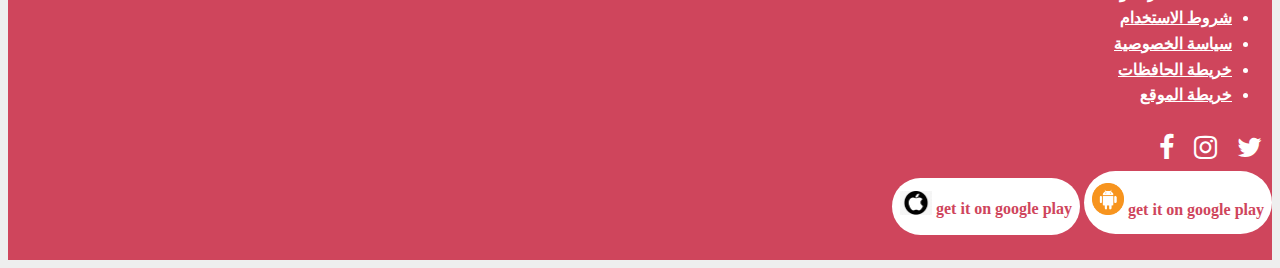
<file: type-code.html>
<!DOCTYPE html>
<html lang="arb">

<head>
  <meta charset="utf-8">
  <meta name="viewport" content="width=device-width, initial-scale=1, shrink-to-fit=no" />
  <title>ooops </title>
  <link rel="stylesheet" href="https://cdnjs.cloudflare.com/ajax/libs/font-awesome/4.7.0/css/font-awesome.min.css">
 <link rel="stylesheet" href="https://cdn.rtlcss.com/bootstrap/v4.2.1/css/bootstrap.min.css"
   integrity="sha384-vus3nQHTD+5mpDiZ4rkEPlnkcyTP+49BhJ4wJeJunw06ZAp+wzzeBPUXr42fi8If" crossorigin="anonymous"> 
    <!-- <link rel="stylesheet" href="assets/css/bootstrap.css" />  -->
  <link rel="stylesheet" href="assets/css/style.css" />
  <link rel="stylesheet" href="assets/css/login.css" />

</head>
<body>
 <!-- start content home ///////////////////////////////////////////////////////-->
<header>
  <section class=" page-top">
    <div class="m-0 row">
            <div class="back-left col-6"></div>
            <div class=" back-right col-6"><div class="text-center logo-name "><span><img src="assets/img/! اووبس.png" /></span></div>        </div>
      <div class="icon-top"><span><i class="fa fa-user"></i> <a class="add-e3lan-span" href="add-e3lan.html"><button class="rounded-pill span-add">اضف اعلان</button></a></span></div>
    </div>
    </section>
</header>
<!-- start section new number -->
<section class="number-section">
  <div class="container">
    <div class="row shadow  ">
      <div class="pl-0 col-sm-6 div-2 text-center">
        <form>
            <div class="form-group">
                <input type="text" class=""  aria-describedby="emailHelp" placeholder=" ادخل الكود">
            </div>
            <button type="submit" class="shadow btn btn-primary">دخول</button>
        </form>
        <div style="color:#a43d4d"><span class="mr-1 pr-3" style="background: #FB8C61;border-radius: 50%;" ></span> ادخل رقم هادفك وسوف يتم ارسال رسالة برقم المرور</div>
      </div>
      <div class="col-sm-6 pl-0"><img src="assets/img/loginimg.jpg" /></div>
    </div>
  </div>
</section>
<!-- start section new number -->
<footer>
  <div class="container">
    <div class="row">
      <div class="col col-md-3 co-sm-6 col-12">
        <div class="mb-3 text-center"><span><img class="w-100" src=" assets/img/! اووبس.png" /></span></div>
        <p>هذا النص هو مثال لنص يمكن أن يستبدل في نفس المساحة، لقد تم توليد هذا النص من مولد النص العربى، حيث يمكنك أن تولد مثل هذا النص أو العديد من النصوص الأخرى إضافة إلى زيادة عدد الحروف التى يولدها التطبيق.</p>
      </div>
      <div class="col col-md-3 co-sm-6 col-12">
        <ul class="list-unstyled ">
          <li><a href="#">الاسئلة الاكثر تداولا</a></li>
          <li><a href="#">شروط الاستخدام</a></li>
        <li><a href="#">سياسة الخصوصية</a></li>
        <li><a href="#">خريطة الحافظات</a></li>
        <li><a href="#">خريطة الموقع</a></li>

      </ul> 
    </div>
      <div class="col col-md-3 co-sm-6 icon col-12"><i class="fa fa-twitter"></i><i class="fa fa-instagram"></i><i class="fa fa-facebook"></i></div>
      <div class="col col-md-3 download co-sm-6 col-12">
        <span class="mb-2 span d-block align-items-center  "><span class=" span"><span class="text"> get it on google play </span><img src="assets/img/download.png" /></span></span>
        <span class="mb-2 span d-block align-items-center  "><span class=" span"><span class="text"> get it on google play </span><img src="assets/img/index.png" /></span></span>
      </div>
    </div>
  </div>
</footer>
<!-- end section new advertising -->
 <!-- start content home ///////////////////////////////////////////////////////-->
<script src="https://cdn.jsdelivr.net/npm/popper.js@1.16.0/dist/umd/popper.min.js" integrity="sha384-Q6E9RHvbIyZFJoft+2mJbHaEWldlvI9IOYy5n3zV9zzTtmI3UksdQRVvoxMfooAo" crossorigin="anonymous"></script>
  <script src="assets/js/jquery.js"></script>
  <script src="assets/js/jquery.nicescroll.js"></script>
  <script src="assets/js/bootstrap.min.js"></script>
  <script src="assets/js/script.js"></script>
</body>

</html>
</file>
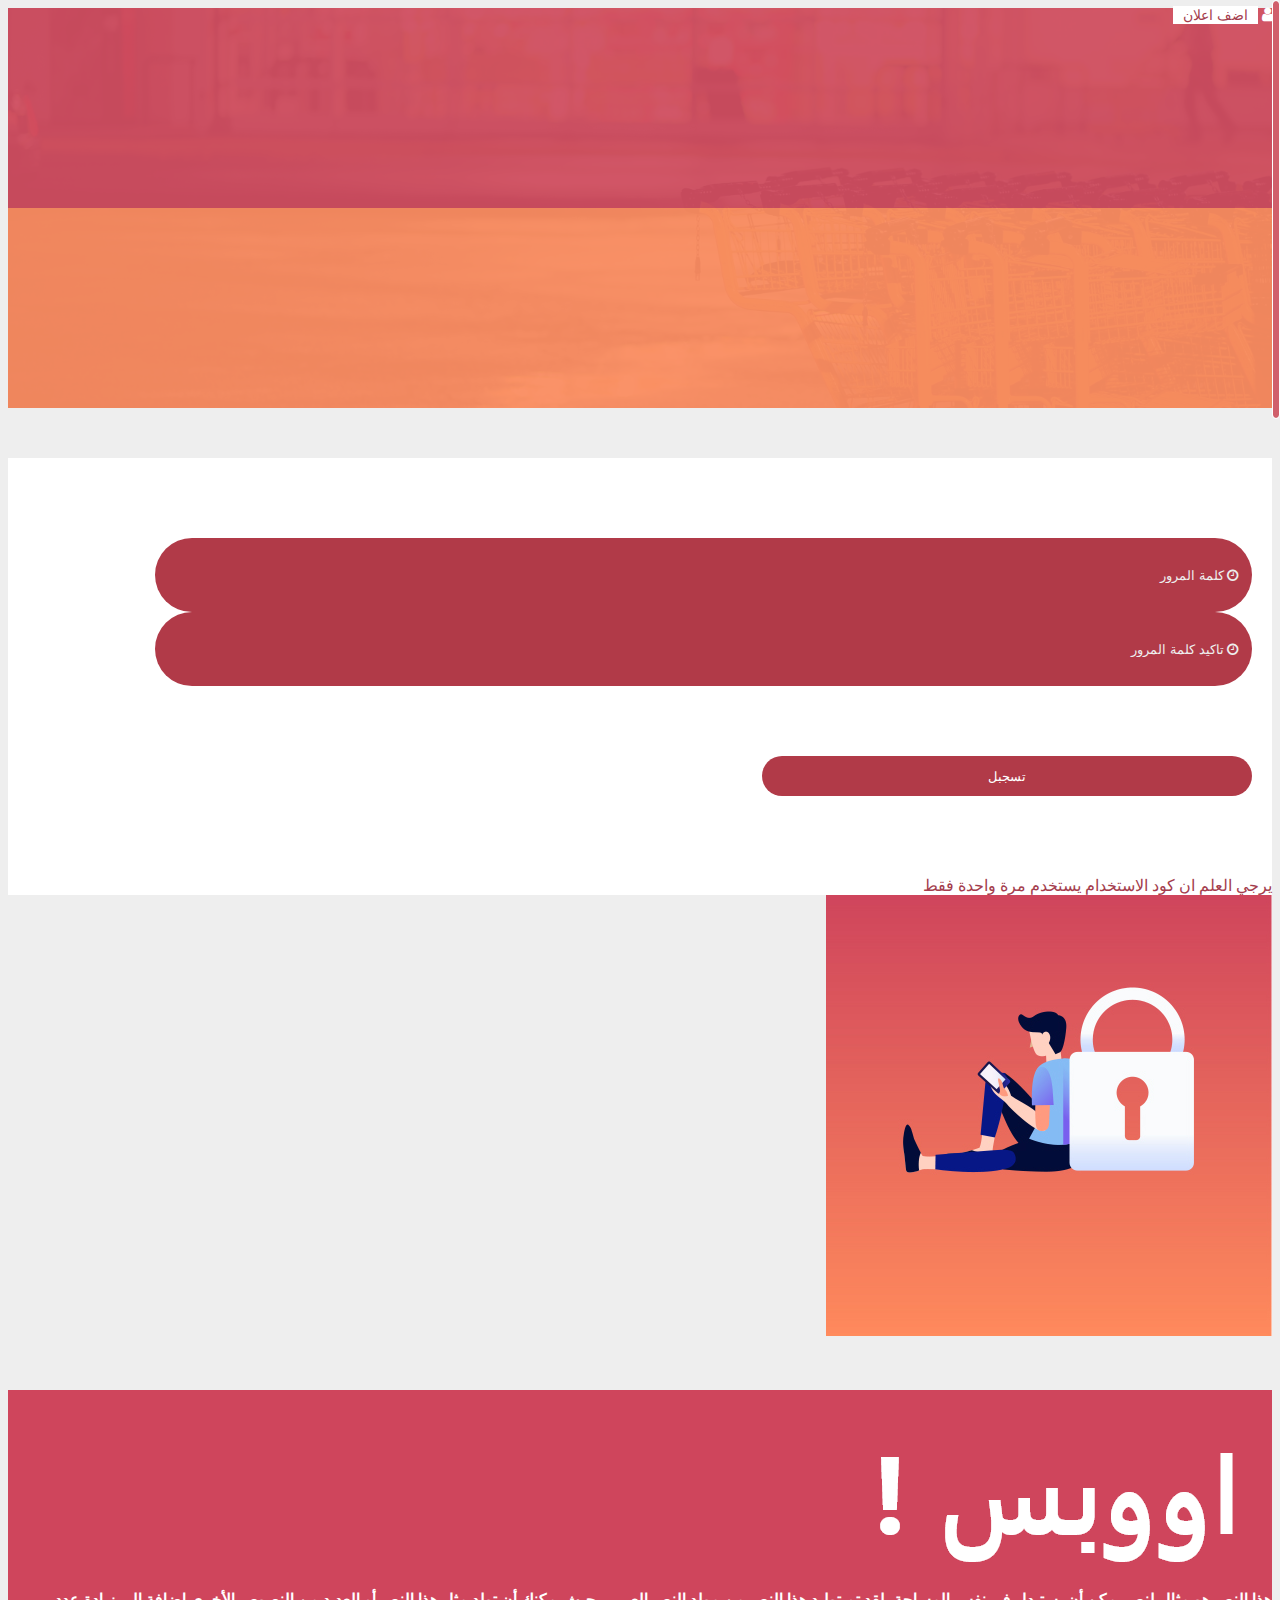
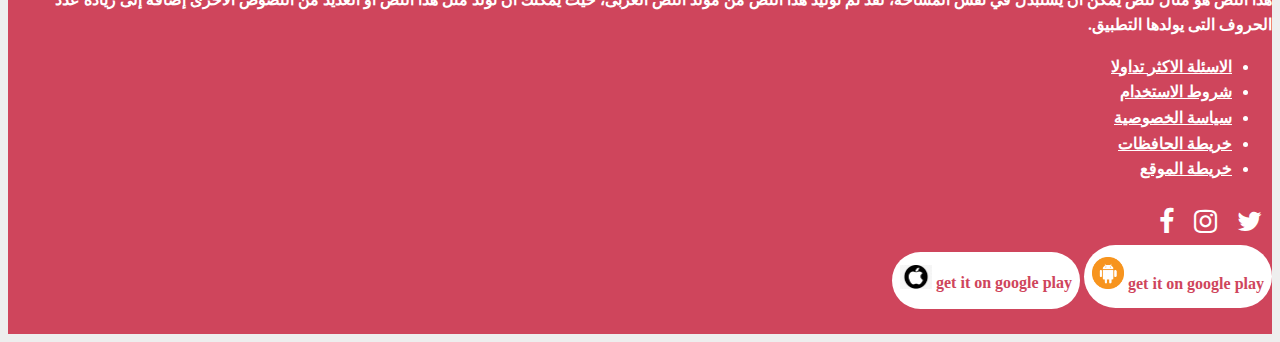
<file: type-password.html>
<!DOCTYPE html>
<html lang="arb">

<head>
  <meta charset="utf-8">
  <meta name="viewport" content="width=device-width, initial-scale=1, shrink-to-fit=no" />
  <title>ooops </title>
  <link rel="stylesheet" href="https://cdnjs.cloudflare.com/ajax/libs/font-awesome/4.7.0/css/font-awesome.min.css">
 <link rel="stylesheet" href="https://cdn.rtlcss.com/bootstrap/v4.2.1/css/bootstrap.min.css"
   integrity="sha384-vus3nQHTD+5mpDiZ4rkEPlnkcyTP+49BhJ4wJeJunw06ZAp+wzzeBPUXr42fi8If" crossorigin="anonymous"> 
    <!-- <link rel="stylesheet" href="assets/css/bootstrap.css" />  -->
  <link rel="stylesheet" href="assets/css/style.css" />
  <link rel="stylesheet" href="assets/css/login.css" />

</head>
<body>
 <!-- start content home ///////////////////////////////////////////////////////-->
<header>
  <section class=" page-top">
    <div class="m-0 row">
            <div class="back-left col-6"></div>
            <div class=" back-right col-6"><div class="text-center logo-name "><span><img src="assets/img/! اووبس.png" /></span></div>        </div>
      <div class="icon-top"><span><i class="fa fa-user"></i> <a class="add-e3lan-span" href="add-e3lan.html"><button class="rounded-pill span-add">اضف اعلان</button></a></span></div>
    </div>
    </section>
</header>
<!-- start section new number -->
<section class="number-section">
  <div class="container">
    <div class="row shadow  ">
      <div class="pl-0 col-sm-6 div-2 text-center">
        <form>
            <div class="form-group">
                <input type="password" class=" mb-4" placeholder=" &#xF017; كلمة المرور"  >
                <input type="password" class=""  placeholder=" &#xF017; تاكيد كلمة المرور" >

            </div>
            <button type="submit" class="mt-4 shadow btn btn-primary">تسجبل</button>
        </form>
        <div style="color:#a43d4d"><span class="mr-1 pr-3" style="background: #FB8C61;border-radius: 50%;" ></span>يرجي العلم ان كود الاستخدام يستخدم مرة واحدة فقط</div>
      </div>
      <div class="col-sm-6 pl-0"><img src="assets/img/loginimg.jpg" /></div>
    </div>
  </div>
</section>
<!-- start section new number -->
<footer>
  <div class="container">
    <div class="row">
      <div class="col col-md-3 co-sm-6 col-12">
        <div class="mb-3 text-center"><span><img class="w-100" src=" assets/img/! اووبس.png" /></span></div>
        <p>هذا النص هو مثال لنص يمكن أن يستبدل في نفس المساحة، لقد تم توليد هذا النص من مولد النص العربى، حيث يمكنك أن تولد مثل هذا النص أو العديد من النصوص الأخرى إضافة إلى زيادة عدد الحروف التى يولدها التطبيق.</p>
      </div>
      <div class="col col-md-3 co-sm-6 col-12">
        <ul class="list-unstyled ">
          <li><a href="#">الاسئلة الاكثر تداولا</a></li>
          <li><a href="#">شروط الاستخدام</a></li>
        <li><a href="#">سياسة الخصوصية</a></li>
        <li><a href="#">خريطة الحافظات</a></li>
        <li><a href="#">خريطة الموقع</a></li>

      </ul> 
    </div>
      <div class="col col-md-3 co-sm-6 icon col-12"><i class="fa fa-twitter"></i><i class="fa fa-instagram"></i><i class="fa fa-facebook"></i></div>
      <div class="col col-md-3 download co-sm-6 col-12">
        <span class="mb-2 span d-block align-items-center  "><span class=" span"><span class="text"> get it on google play </span><img src="assets/img/download.png" /></span></span>
        <span class="mb-2 span d-block align-items-center  "><span class=" span"><span class="text"> get it on google play </span><img src="assets/img/index.png" /></span></span>
      </div>
    </div>
  </div>
</footer>
<!-- end section new advertising -->
 <!-- start content home ///////////////////////////////////////////////////////-->
<script src="https://cdn.jsdelivr.net/npm/popper.js@1.16.0/dist/umd/popper.min.js" integrity="sha384-Q6E9RHvbIyZFJoft+2mJbHaEWldlvI9IOYy5n3zV9zzTtmI3UksdQRVvoxMfooAo" crossorigin="anonymous"></script>
  <script src="assets/js/jquery.js"></script>
  <script src="assets/js/jquery.nicescroll.js"></script>
  <script src="assets/js/bootstrap.min.js"></script>
  <script src="assets/js/script.js"></script>
</body>

</html>
</file>
<file: assets/css/style.css>
body{
    direction: rtl;
}
/* start style header */
.page-top{
    background: url("../img/backTop.jpg") no-repeat center center;
    background-size: cover;

}

.page-top .back-left{
    background:#D04D60;

    height: 400px;
    opacity: .95;
}
.page-top .back-right{
    background:#FB8C61;
    height: 400px;
    opacity: .95;

}
.page-top .icon-top{
    position: absolute;
    top:2px;
    right: 2px;
}
.page-top .icon-top .span-add{
    padding: 1px 10px;
    color: #a43d4d;
    background: #fff;
    border: none;
    font-size: 14px;
    margin-top: 4px;
}
.page-top .icon-top .fa{
    margin-right: 5px;
    color:#fff;

}

.page-top .logo-name img
{
    width: 47%;
    margin-right: -88%;
    margin-top: 12%;
}
.div-form
{
    background-color: #d98592;
    background-image: linear-gradient(14deg, #a43d4d, #FB8C61);
    padding: 20px;
    margin-top: -40px;
}
 .div-form input
{
    border-radius: 20px;
    height: 46px;
}
 /* .section-nav{
} */
.section-nav ul li
{
    font-size: 45px;
    border-radius: 50%;
    display: inline-block;
    padding: 15px;
    width: 2em;
    margin: 11px;
    color:#fff;
    cursor:url("http://www.javascriptkit.com/dhtmltutors/cursor-hand.gif"), url(foo.cur), auto;
}
.section-nav ul li a{
    color:#fff
}
.section-nav ul li:nth-of-type(1){
    background-image: linear-gradient(#db5f71, #FB8C61);

    background-color: #E5655C;

}
.section-nav ul a:nth-of-type(2) li{
    background: #5F4448;

}
.section-nav ul a:nth-of-type(3) li{
    background: #76564A;

}
.section-nav ul a:nth-of-type(4) li{
    background: #16A7B5;

}
.section-nav ul a:nth-of-type(5) li{
    background-image: linear-gradient(#db5f71, #FB8C61);

    background-color: #E5655C;
}
.section-nav ul a:nth-of-type(6) li{
    background: #AD4456;

}
/* end style header */
/* start section new advertising */
.new-adv .card{
    background:#F5F5F5;
    border-radius: 20px;
    line-height: 2;
}
.new-adv .card ul li  .fa{
    color:#CF455C;
    font-size: 25px;
}
.new-adv .card .card-title
{
    color:#333;
    opacity: .9;

}
.new-adv .card ul li span{
    font-size: 20px;
    color:#555;
    opacity: .9;
}
.new-adv  h3
{
    margin: 27px 0;
    border-right: 5px solid #FF8A5C;
    padding-right: 8px;
    color: #D14D63;
    margin-right: -15px;
}
::placeholder{
    color: #D14D63;

}
/* end section new advertising */
/* start section email */

.section-email .back-img{
    background: url("../img/backBot.jpg") no-repeat center center;
    background-size: cover;
}
.section-email .back-color{
    background: #FF8A5C;
    opacity: .9;
    width: 100%;
    height: 100%;
    padding: 3em 0;
    line-height: 5;
}
.section-email .back-color h3{
    color: #fff;
    margin-bottom: 1.5em;
    font-weight: bolder
}
.section-email .back-color button
{
    background: #fff;
    color: #e75215;
    width: 10rem;
    padding: 8px;
    border-radius: 20px;
    border: none;
}


.section-email .back-color .form-control {
        display: inline-block;
        width: 85%;
        padding: 1.8rem .75rem;
        color: #1607ff;
        background-color: #fff;
        border: none;
        border-radius: 2rem;
    }
    /* start footer */
footer{
    background:#CF455C;
    color:#fff;
    font-weight: bold;
    line-height: 1.6;
    padding: 25px 0px;
}
footer ul a{
    color:#fff
}
footer .icon .fa
{
    padding: 10px;
font-size: 27px;
}
footer .download span .span{
    background:#fff;
    color:#CF455C;
    padding: 12px 8px;
    display: inline-block;
    border-radius: 40px;
}
footer .download span:nth-of-type(2) .span{
    padding: 13px 8px;
}
footer .download span .span .fa{
    color:#FF8A5C;
}
footer .download span img{
    width: 32px;
}
    /* end footer */
</file>
<file: assets/css/add-e3lan.css>
body{
    background: #eee;
}
.add-e3lan form input
{
    border-radius: 40px;
    height: 54px;
    background:#fff;
    color:#FB8C61;
    border: none;
}
.page-top .back-left ,.page-top .back-right{
  height: 200px;

}
.add-e3lan label{
    color:#FB8C61;
    font-weight: bold;
}
.add-e3lan{
    margin: 50px 0px;
}
.add-e3lan h3
{
    margin: 27px 0;
    border-right: 5px solid #FF8A5C;
    padding-right: 8px;
    color: #D14D63;
    margin-right: -15px;

}
.form-control::placeholder {
    color: #FB8C61;
    opacity: 1; 
  }
   .add-e3lan form select
  {
    color:#FB8C61;
    height: 54px;
    background:#fff;
    border: none;
  }

  .form-control{
    color: #FB8C61 !important;
  }
  .add-e3lan button{
    background-image: linear-gradient( #a43d4d, #FB8C61);
    border: none;
    width: 50%;
    color: #fff;
    margin: 30px 0px;
  }

  .add-advi p{
     color:#FB8C61
  }
  .add-advi p span
  {
    padding: 10px;

  }
  .add-advi p span .fa
  {
    background:#FB8C61 ;
    color:#FFF;
    padding: 3px;

  }
  .add-e3lan form  textarea
  {
    height: 170px;
    border-radius: 20px;
  }
</file>
<file: assets/css/car.css>
body{
    background: #eee;
}
.section-car .div-back
{
    background: #fff;
    padding: 10px 6px;
    border-radius: 40px;
    color: #555;
}
.section-car .adress-time ,.section-car h3  {
    color:#FB8C61
}
.section-car .button-massg{
    width: 31%;
    background-color: #FB8C61;
    background-image: linear-gradient( #a43d4d, #FB8C61);
    margin: 20px;
    border: 0;
    height: 45px;
    color: #fff;
    border-radius: 40px;
}
.section-car .icon-right p a ,.section-car .icon-right h2  {
    color:#a43d4d
}
.section-car .icon-left p a ,.section-car .icon-left h2  {
    color:#FB8C61
}
.section-car .icon-right .fa,.icon-left .fa
{
    font-size: 32px;
}

.section-car  .img{
    height: 350px;
    width: 100%;
    background: url("../img/img2.jpg") no-repeat center center;
    background-size: cover;
}
.section-car  .img .bac-color{
    width: 100%;
    height: 100%;
    background: rgba(85, 84, 84, 0.65);
}
.section-car  .img .bac-color div
{
    text-align: center;
    padding-top: 130px;
    color: #fff;
    font-size: 40px;
}
.section-car  textarea{
    min-height: 180px;
}
aside .price-car
{
    font-size: 40px;
    padding: 3px 12px;
    color: #CC4F5C;
    background: #fff;
    border-radius: 20px;
}
aside .send-message button ,aside .contact-me button
{
    width: 100%;
    height: 55px;
    background: #CC4E5E;
    color: #fff;
    border-radius: 40px;
    border: none;
    font-size: 22px;
}
aside .contact-me button{
    background: #FB8C61;
}
aside .user-name{
    padding: 3px 12px;
    color: #CC4F5C;
    background: #fff;
    border-radius: 10px;
}
aside .user-name a{
    color: #555;
}
aside  .div-safety ul li .span-color {
    font-weight: bold;
    display: inline-block;
    width: 13px;
    background: #FB8C61;
    height: 13px;
    border-radius: 50%;
    margin-left: 5px;
  }
  aside .div-safety{
    background: #3a3a3a;
    color: #c8c5c5;
    padding: 8px 3px;
    opacity: .9;
    border-radius: 15px;
  }
  aside  .div-safety ul li{
      padding: 10px 0px;
  }
</file>
<file: assets/css/cars.css>
.div-form {
    min-height: 240px;
}
.div-form input
{
 margin-bottom: 5px;
 border-radius: 40px;
}
.div-form  .form-row > .col, .form-row > [class*="col-"] {
    padding: 10px;
}
.div-form .input-height {
    height: 55px;
}
.control-ul li{
    display: inline-block;
    padding: 7px 14px;
    background:#a43d4d;
    margin: 2px;
    color:#fff;
    border-radius: 10px;
}
.control-ul{
    margin: 60px 0px;
}
</file>
<file: assets/css/login.css>
body{
    background: #eee;
}
.number-section form
{
    padding: 80px 20px;
    
}
.page-top .back-left ,.page-top .back-right{
    height: 200px;
}

.number-section 
{
    margin: 50px 0px;
}
.number-section .div-2
{
    background: #fff;
}
.add-e3lan form input ,.number-section form input,.number-section form button
{
    border-radius: 40px;
    height: 54px;
    background:#b13a48;
    color:#fff !important;
    width: 88%;
    border: none;
    font-family:Arial, FontAwesome;
    padding: 10px;
}

.number-section form button{
    height: 40px;
    width: 40%;
    margin-top: 70px;
    border: none;

}
::placeholder {
    color: #eee;
    opacity: 1; 
  }
</file>
